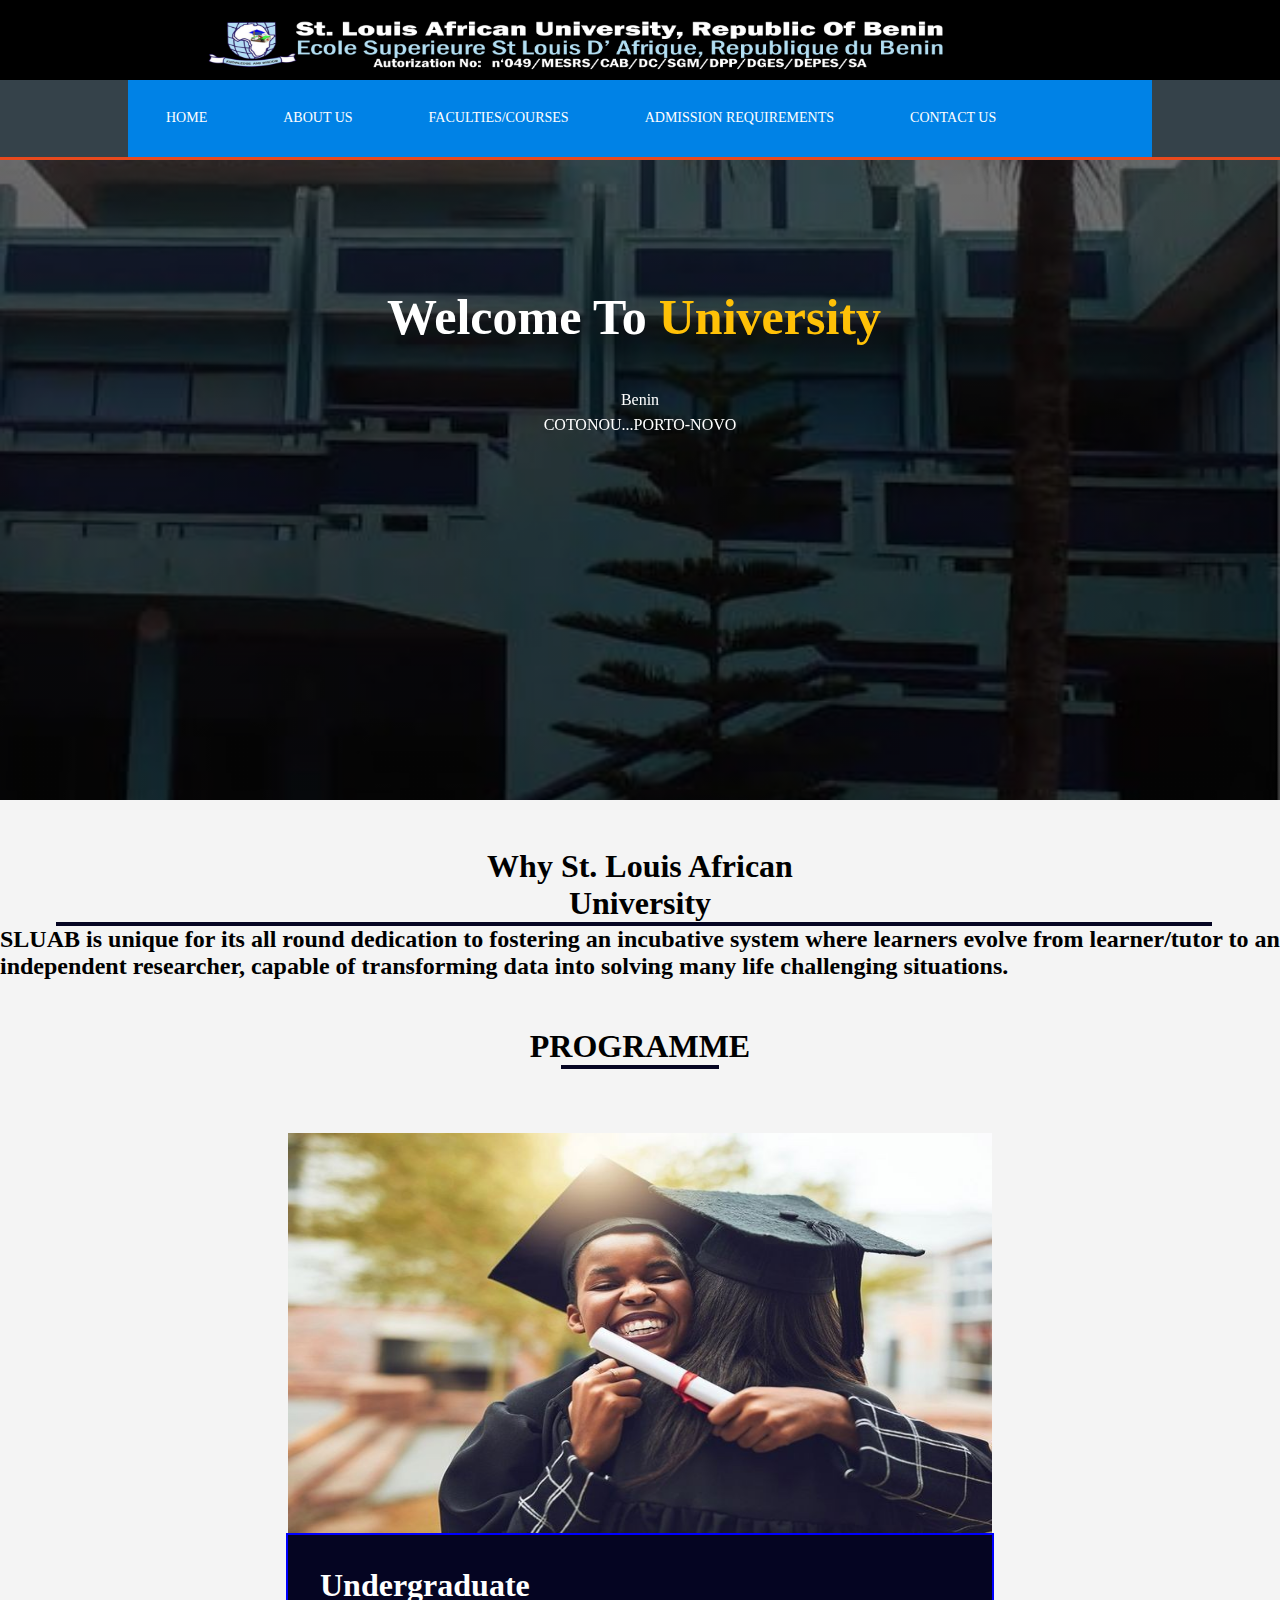
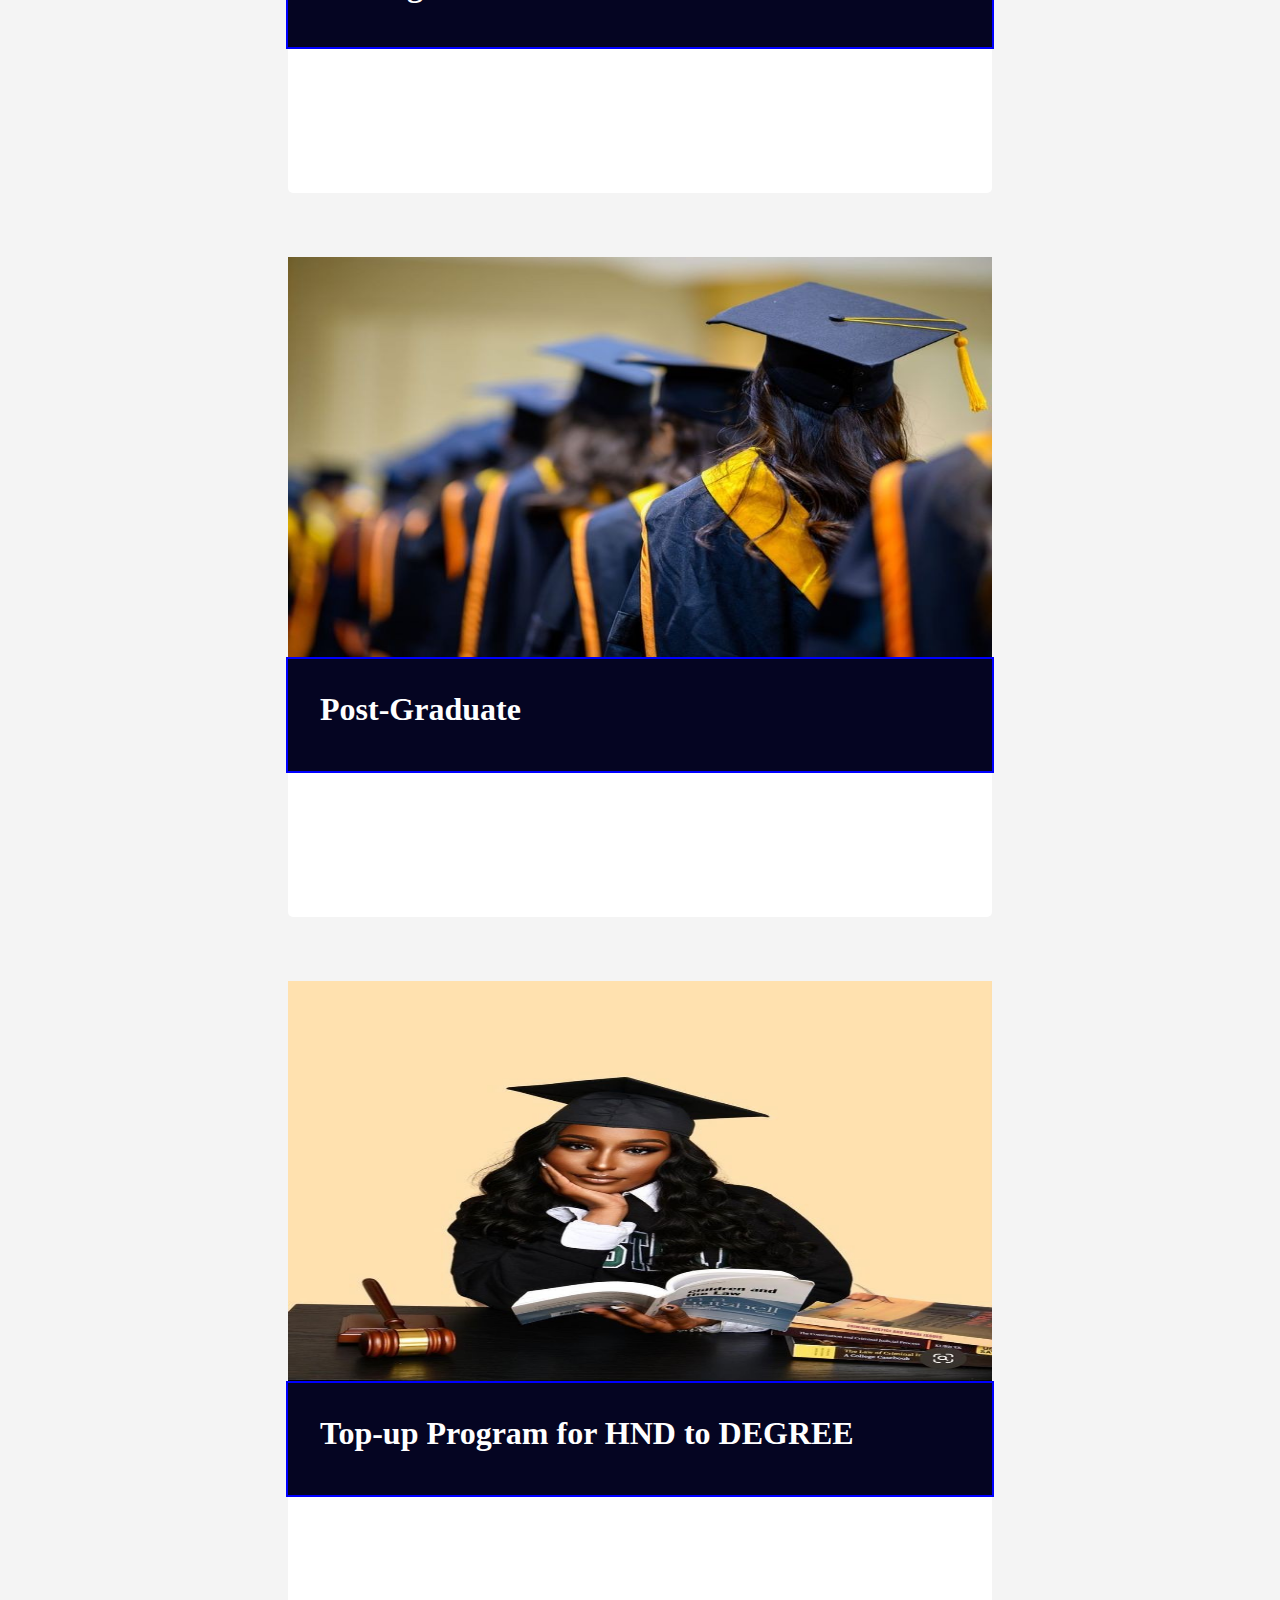
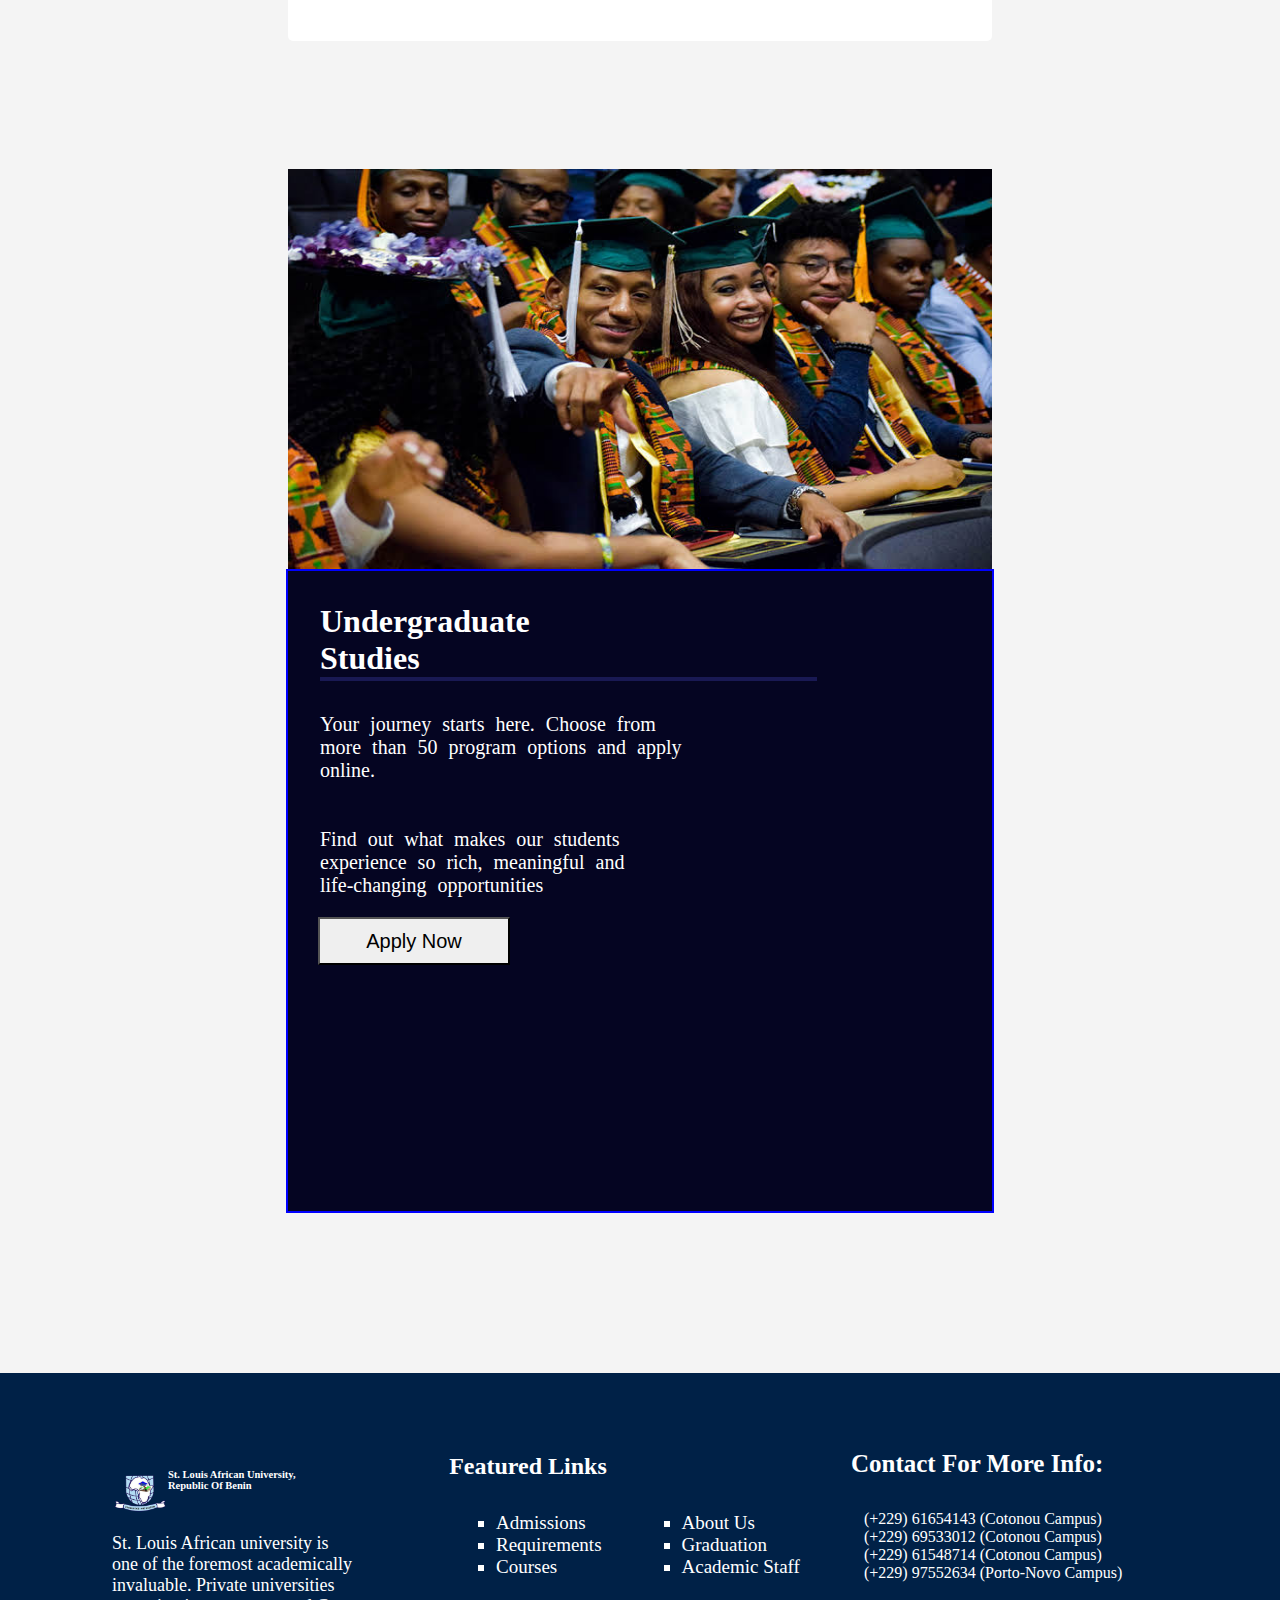
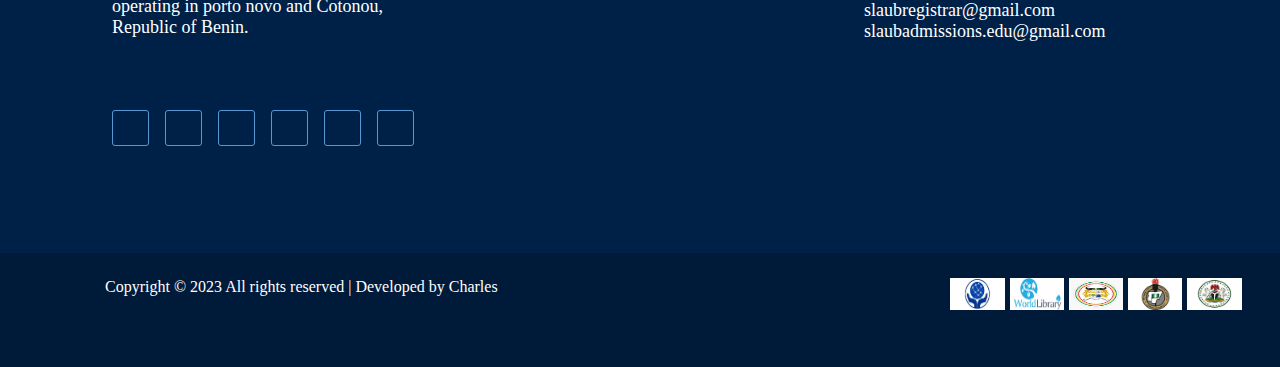
<file: index.html>
<!DOCTYPE html>
<html lang="en">
<head>
    <meta charset="UTF-8">
    <meta name="viewport" content="width=device-width, initial-scale=1.0">
    <meta name="author" content="Charles-div">
    <title>SLAUB Web | Welcome</title>
    <link rel="stylesheet" href="./style.css">
    <link rel="stylesheet" href="https://cdnjs.cloudflare.com/ajax/libs/font-awesome/6.4.0/css/all.min.css" integrity="sha512-iecdLmaskl7CVkqkXNQ/ZH/XLlvWZOJyj7Yy7tcenmpD1ypASozpmT/E0iPtmFIB46ZmdtAc9eNBvH0H/ZpiBw==" crossorigin="anonymous" referrerpolicy="no-referrer" />
</head>
<body>
<div class="top">
  <div id="imgcon">
    
    <!-- <img src="./img/logo.png.jpg alt=""> -->
    <img src="./img/logo.png" alt="">
  </div>
</div>







 <header>
    <div class="container">
      <div id="branding">
        <h1> <span class="highlight">Slaub</span> School</h1> 
      </div>
     
         
      
            <nav>
              <input type="checkbox" id="check">
              <label for="check" class="checkbtn">
                  <i class="fas fa-bars"></i>
              </label>
              <!-- <label class="logo">DesignX</label> -->
              <ul>
                  <li><a class="current" href="index.html">Home</a></li>
                  <li><a href="about.html">About Us</a></li>
                  <li><a href="faculties.html">Faculties/Courses</a></li>
                  <li><a href="admission Requirements.html">Admission Requirements</a></li>
                  <li><a href="contact Us.html">Contact Us</a></li>
                  <li><a href="events.html">Events</a></li>
              </ul>
          </nav>
      
    </div>
  </header> 

    <div class="banner">
    <div class="content">
        <div class="title">
            Welcome To  
            <div class="slider">
                <div>St. Louis</div>
                <div>University</div>
                <div>African</div>
            </div>
           
        </div>
        
        <P>  Benin <br>COTONOU...PORTO-NOVO</P>
    </div>

</div>


    <!-- <div class="image">
      <h1> Welcome To <br>St. Louis African <br>University <br> Benin.</h1> 
      <p >COTONOU...PORTO-NOVO</p>
    </div> -->

    <h1 class="hh">Why St. Louis African <br> University</h1>
    <div class="line"></div>

    <h2 class="hhh">SLUAB is unique for its all round dedication to fostering an incubative 
      system where learners evolve from learner/tutor to an independent researcher, capable of
       transforming data into solving many life challenging situations.</h2>

       <h1 class="text">PROGRAMME</h1>
       <div class="line2"></div>

       <div class="image-container">
  <img src="./img/undergraduate.jpg" alt="">
       </div>
    <div id="text">
      <h1>Undergraduate</h1>
    </div>
    <div class="box">
    <!--   <i class="fa-sharp fa-solid fa-star" style="color: orange; padding: 4rem 0 0 15rem; width: 0rem"></i>
      <i class="fa-sharp fa-solid fa-star" style="color: orange; padding: 2rem; width: 0rem"></i> 
      <i class="fa-sharp fa-solid fa-star" style="color: orange; padding: 4rem 0 0 0rem; width: 0rem"></i>
      <i class="fa-sharp fa-solid fa-star" style="color: orange; padding: 2rem; width: 0rem"></i>
      <i class="fa-sharp fa-solid fa-star" style="color: orange; padding: 2rem 0 0 0; width: 0rem"></i>
 -->
    </div>

    <div class="image-con">
      <img src="./img/post.jpg" alt="">
    </div>
    <div id="text">
      <h1>Post-Graduate</h1>
    </div>
    <div class="box">
      <!-- <i class="fa-sharp fa-solid fa-star" style="color: orange; padding: 4rem 0 0 15rem;"></i>
      <i class="fa-sharp fa-solid fa-star" style="color: orange; padding: 2rem;"></i> 
      <i class="fa-sharp fa-solid fa-star" style="color: orange; padding: 4rem 0 0 0rem;"></i>
      <i class="fa-sharp fa-solid fa-star" style="color: orange; padding: 2rem;"></i>
      <i class="fa-sharp fa-solid fa-star" style="color: orange; padding: 2rem 0 0 0;"></i> -->

    </div>

    <div class="image-con2">
      <img src="./img/top-up.jpg" alt="">
    </div>
    <div id="text">
      <h1>Top-up Program for HND to DEGREE</h1>
    </div>
    <div class="box">
     <!--  <i class="fa-sharp fa-solid fa-star" style="color: orange; padding: 4rem 0 0 15rem;"></i>
      <i class="fa-sharp fa-solid fa-star" style="color: orange; padding: 2rem;"></i> 
      <i class="fa-sharp fa-solid fa-star" style="color: orange; padding: 4rem 0 0 0rem;"></i>
      <i class="fa-sharp fa-solid fa-star" style="color: orange; padding: 2rem;"></i>
      <i class="fa-sharp fa-solid fa-star" style="color: orange; padding: 2rem 0 0 0;"></i> -->

    </div>

    <div class="image-con3">
      <img src="./img/under.png" alt="">
    </div>
    <div id="text3">
      <h1>Undergraduate <br> Studies</h1>
      <div id="line"></div>
      <p>Your  journey  starts  here.  Choose  from <br> more  than  50
         program options and 
        apply <br> online. <br><br><br> Find out what makes our students 
      <br>experience so rich, meaningful and <br>life-changing opportunities</p>
      
  <a href="form.html">
      <button>Apply Now</button>
    </a>
    </div>



  <footer>
    <div class="big">

      <div class="bbb">
      <div class="group">
      <div id="logocon">
  <img src="./img/school.logo.png" alt="">
</div>
<h3>St. Louis African University, <br>Republic Of Benin</h3>
    </div>
    <p class="p">St. Louis African university is<br> one of 
      the foremost academically <br> invaluable. Private
      universities  <br>operating in porto novo and Cotonou, <br> Republic of Benin.</p>

       <div class="social">

      <a href="#">
        <div class="a">
        <i class="fa-brands fa-facebook-f" style="color: white; padding: 10px; width: 5rem;"></i>
      </div>
    </a>

    <a href="#">
      <div class="b">
        <i class="fa-brands fa-twitter" style="color: white; padding: 10px;" ></i>
      </div>
    </a>

    <a href="#">
      <div class="b">
        <i class="fa-brands fa-linkedin-in" style="color: white; padding: 10px;" ></i>
      </div>
    </a>

    <a href="#">
      <div class="b">
        <i class="fa-brands fa-pinterest" style="color: white; padding: 10px;" ></i>
      </div>
    </a>

    <a href="#">
      <div class="b">
        <i class="fa-sharp fa-solid fa-wifi" style="color: white; padding: 10px;" ></i>
      </div>
    </a>

  <a href="#">
    <div class="b">
        <i class="fa-brands fa-google-plus-g" style="color: white; padding: 10px;" ></i>
      </div>
    </a>  
      </div>

    </div>

    <div class="ccc">
      <h1>Featured Links</h1>
      <div class="p">
      <div class="o">
        <ul>
          
        <a href="#"><li>Admissions</li></a>  
       <a href="#"> <li>Requirements</li></a> 
        <a href="#"><li>Courses</li></a>
        </ul>
      </div>
      
       <div class="t">
        <ul>
          <a href="#"><li>About Us</li></a>
        <a href="#"><li>Graduation</li></a>
       <a href="#"> <li>Academic Staff</li></a>
        </ul>
       </div>
        
      </div>
      
    </div>

    <div class="info">
      <h1>Contact For More Info:</h1>
      <div class="icon">
        <i class="fa-solid fa-phone" style="color: yellow; padding-top: 5px;"></i>
       <p class="no">(+229) 61654143 (Cotonou Campus) <br>
        (+229) 69533012 (Cotonou Campus)  <br>
        (+229) 61548714 (Cotonou Campus) <br>
        (+229) 97552634 (Porto-Novo Campus) </p> 
      </div> <br>
      <div class="icont">
<i class="fa-sharp fa-regular fa-envelope" style="color: yellow; padding-top: 7px;"></i>
<p class="in">slaubregistrar@gmail.com <br>
  slaubadmissions.edu@gmail.com
</p>
      </div>

      <!-- <h1>Newsletter</h1>
      <input type="email" id="email" class="email" placeholder="enter Your e-mail here"> -->
    </div>
  </div>
  
  


    <div class="small">
    <p>Copyright &copy; 2023 All rights reserved | Developed by Charles</p>
    <div class="imgcc">

      
      <div id="imgc">
        <a href="#"><img src="./img/downpage1.jpg" alt=""></a>
      </div>

      <div id="imgc">
        <a href="#"><img src="./img/downpage2.jpg" alt=""></a>
        </div>

        <div id="imgc">
         <a href="#"><img src="./img/downpage3.jpg" alt=""></a> 
          </div>

          <div id="imgc">
           <a href="#"><img src="./img/downpage4.jpeg" alt=""></a> 
            </div>

            <div id="imgc">
            <a href="#"><img src="./img/downpage5.jpeg" alt=""></a>  
              </div>

    </div>
  </div>
  </footer>

</body>
</html>
</file>
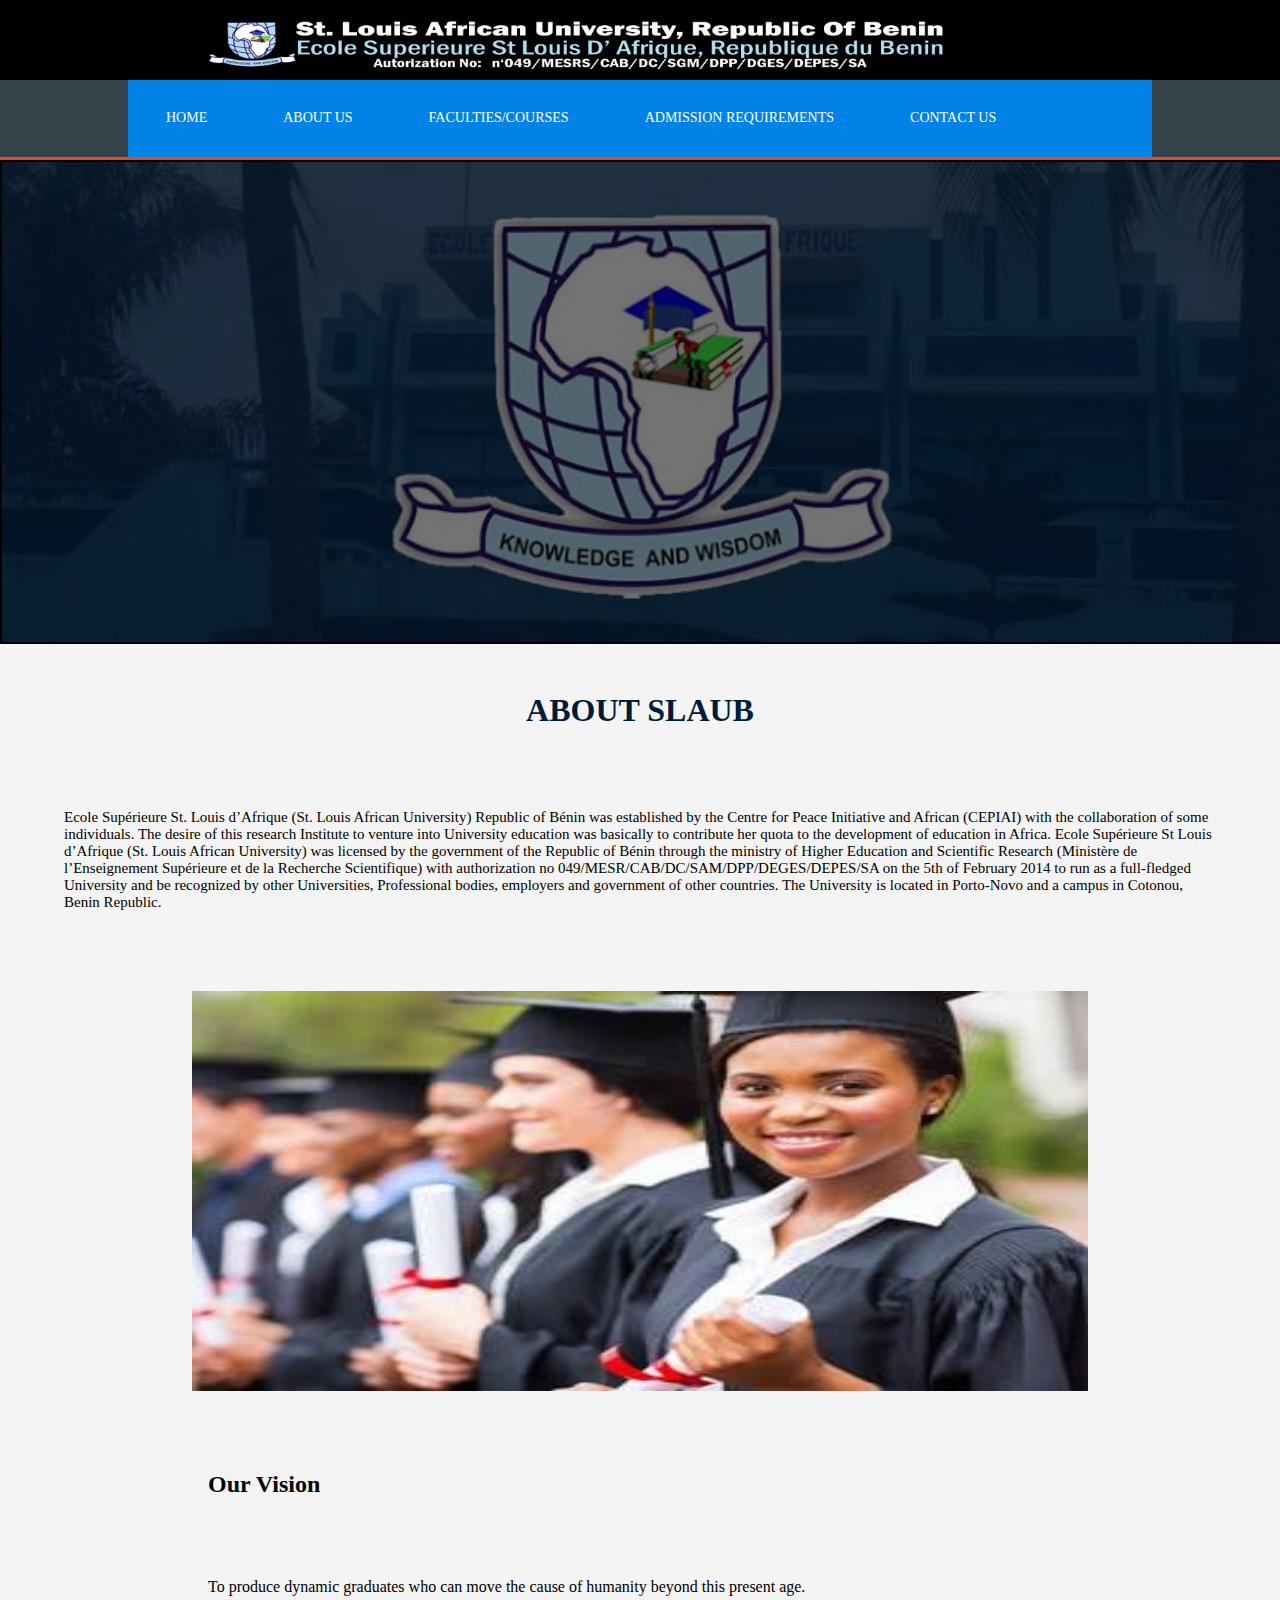
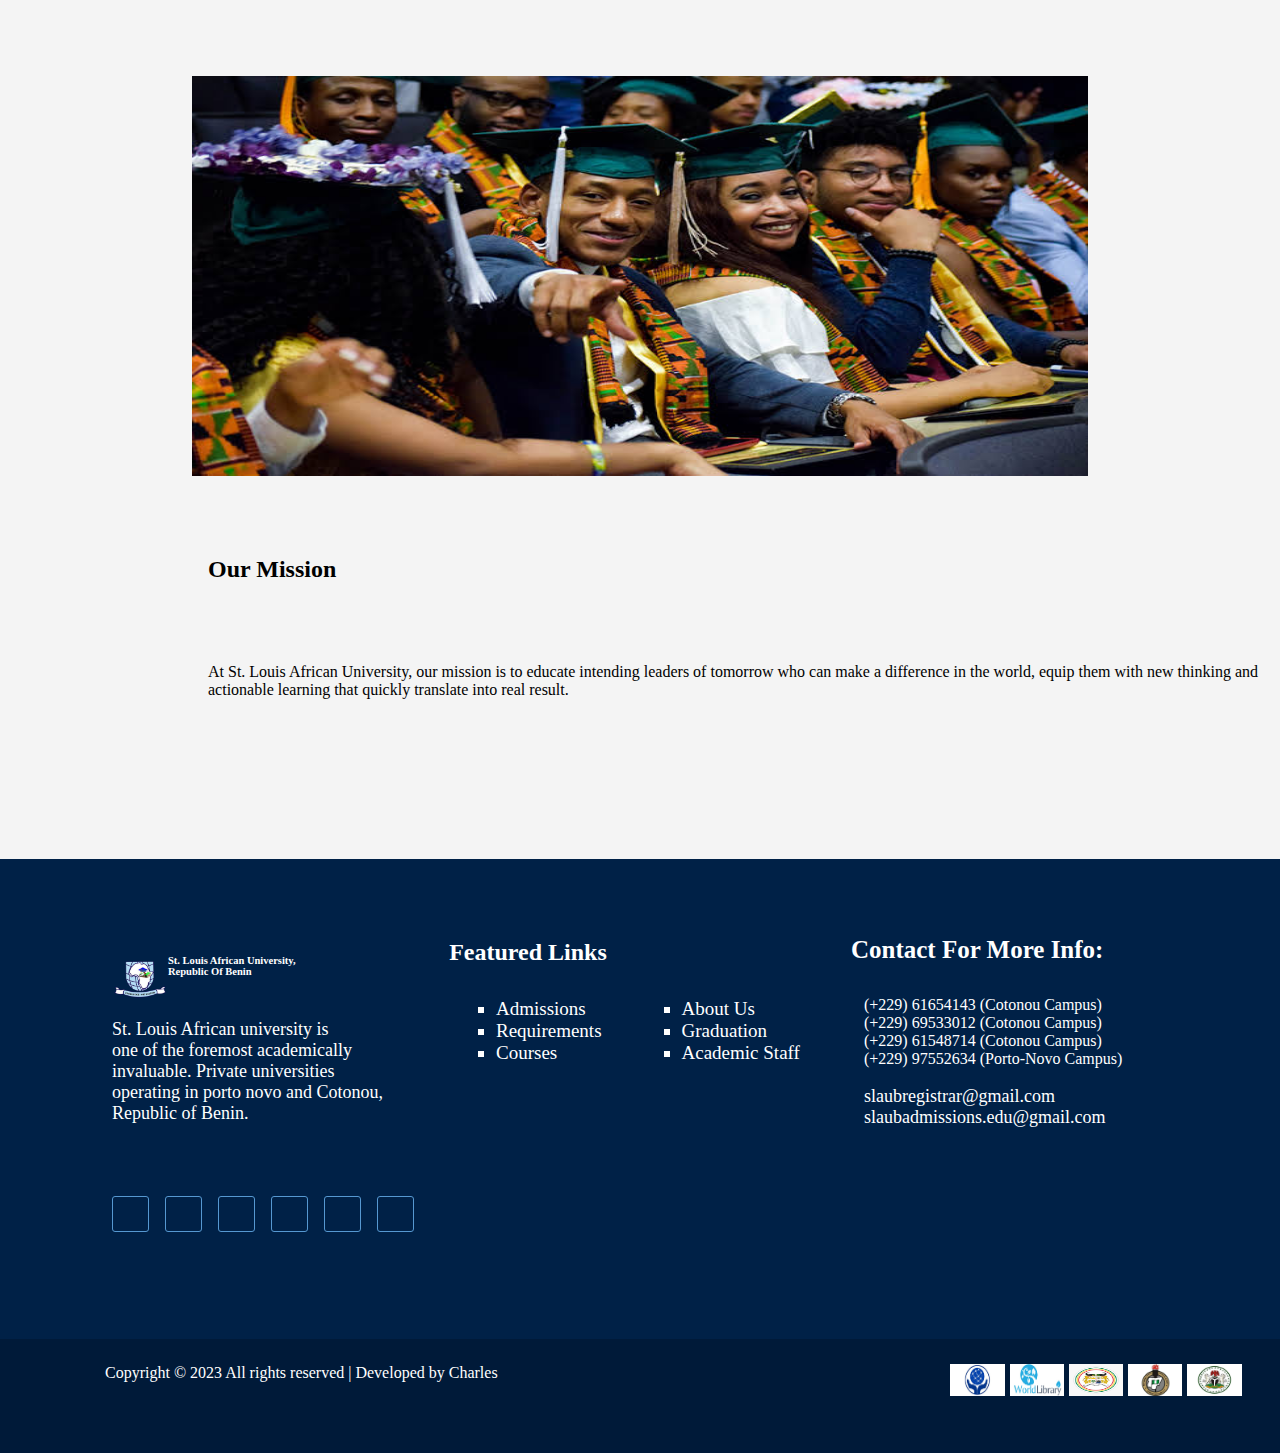
<file: about.html>
<!DOCTYPE html>
<html lang="en">
<head>
    <meta charset="UTF-8">
    <meta name="viewport" content="width=device-width, initial-scale=1.0">
    <meta name="author" content="Charles-div">
    <title>SLAUB Web | About</title>
    <link rel="stylesheet" href="./style.css">
    <link rel="stylesheet" href="https://cdnjs.cloudflare.com/ajax/libs/font-awesome/6.4.0/css/all.min.css" integrity="sha512-iecdLmaskl7CVkqkXNQ/ZH/XLlvWZOJyj7Yy7tcenmpD1ypASozpmT/E0iPtmFIB46ZmdtAc9eNBvH0H/ZpiBw==" crossorigin="anonymous" referrerpolicy="no-referrer" />
</head>
<body>

  <div class="top">
    <div id="imgcon">
      
      <img src="./img/logo.png" alt="">
    </div>
  </div>

  <header>
    <div class="container">
      <div id="branding">
        <h1> <span class="highlight">Slaub</span> School</h1> 
      </div>
      <nav>
        <input type="checkbox" id="check">
        <label for="check" class="checkbtn">
            <i class="fas fa-bars"></i>
        </label>
        <!-- <label class="logo">DesignX</label> -->
        <ul>
            <li><a href="index.html">Home</a></li>
            <li><a class="current" href="about.html">About Us</a></li>
            <li><a href="faculties.html">Faculties/Courses</a></li>
            <li><a href="admission Requirements.html">Admission Requirements</a></li>
            <li><a href="contact Us.html">Contact Us</a></li>
            <li><a href="events.html">Events</a></li>
        </ul>
    </nav>
    </div>
  </header>



    <div class="imagea">
      <!-- <h1> About us</h1>  -->
    </div>


    
      <div class="containera">
        <h1>ABOUT SLAUB</h1>
        
        <p class="pp">Ecole Supérieure St. Louis d’Afrique (St. Louis African University) Republic of Bénin was established by the Centre for Peace Initiative and African (CEPIAI) with the collaboration of some individuals. The desire of this research Institute to venture into University education was basically to contribute her quota to the development of education in Africa.
          Ecole Supérieure St Louis d’Afrique (St. Louis African University) was licensed by the government of the Republic of Bénin through the ministry of Higher Education and Scientific Research (Ministère de l’Enseignement Supérieure et de la Recherche Scientifique) with authorization no 049/MESR/CAB/DC/SAM/DPP/DEGES/DEPES/SA on the 5th of February 2014 to run as a full-fledged University and be recognized by other Universities, Professional bodies, employers and government of other countries.
          The University is located in Porto-Novo and a campus in Cotonou, Benin Republic.<p>
      </div>
    

    <div class="imgcona">
      <img src="./img/vision.jpeg" alt="">
    </div>
<h2 class="vv">Our Vision</h2>
<p class="vv">To produce dynamic graduates who can move the cause of humanity beyond this present age.
</p>

<div class="imgcona">
  <img src="./img/mission.png" alt="">
</div>
  
<h2 class="vv">Our Mission</h2>
<p class="vv">At St. Louis African University, our mission is to educate intending leaders of tomorrow who can make a difference in the world, equip them with new thinking and <br>
   actionable learning that quickly translate into real result.</p>
    <footer>
      <div class="big">
  
        <div class="bbb">
        <div class="group">
        <div id="logocon">
    <img src="./img/school.logo.png" alt="">
  </div>
  <h3>St. Louis African University, <br>Republic Of Benin</h3>
      </div>
      <p class="p">St. Louis African university is<br> one of 
        the foremost academically <br> invaluable. Private
        universities  <br>operating in porto novo and Cotonou, <br> Republic of Benin.</p>  
         <div class="social">
  
        <a href="#">
          <div class="a">
          <i class="fa-brands fa-facebook-f" style="color: white; padding: 10px; width: 5rem;"></i>
        </div>
      </a>
  
      <a href="#">
        <div class="b">
          <i class="fa-brands fa-twitter" style="color: white; padding: 10px;" ></i>
        </div>
      </a>
  
      <a href="#">
        <div class="b">
          <i class="fa-brands fa-linkedin-in" style="color: white; padding: 10px;" ></i>
        </div>
      </a>
  
      <a href="#">
        <div class="b">
          <i class="fa-brands fa-pinterest" style="color: white; padding: 10px;" ></i>
        </div>
      </a>
  
      <a href="#">
        <div class="b">
          <i class="fa-sharp fa-solid fa-wifi" style="color: white; padding: 10px;" ></i>
        </div>
      </a>
  
    <a href="#">
      <div class="b">
          <i class="fa-brands fa-google-plus-g" style="color: white; padding: 10px;" ></i>
        </div>
      </a>  
        </div>
  
      </div>
  
      <div class="ccc">
        <h1>Featured Links</h1>
        <div class="p">
        <div class="o">
          <ul>
            
          <a href="#"><li>Admissions</li></a>  
         <a href="#"> <li>Requirements</li></a> 
          <a href="#"><li>Courses</li></a>
          </ul>
        </div>
        
         <div class="t">
          <ul>
            <a href="#"><li>About Us</li></a>
          <a href="#"><li>Graduation</li></a>
         <a href="#"> <li>Academic Staff</li></a>
          </ul>
         </div>
          
        </div>
          
        
      </div>
  
     
    <div class="info">
      <h1>Contact For More Info:</h1>
      <div class="icon">
        <i class="fa-solid fa-phone" style="color: yellow; padding-top: 5px;"></i>
       <p class="no">(+229) 61654143 (Cotonou Campus) <br>
        (+229) 69533012 (Cotonou Campus)  <br>
        (+229) 61548714 (Cotonou Campus) <br>
        (+229) 97552634 (Porto-Novo Campus) </p> 
      </div> <br>
      <div class="icont">
<i class="fa-sharp fa-regular fa-envelope" style="color: yellow; padding-top: 7px;"></i>
<p class="in">slaubregistrar@gmail.com <br>
  slaubadmissions.edu@gmail.com
</p>
      </div>
  
        <!-- <h1>Newsletter</h1>
        <input type="email" id="email" class="email" placeholder="enter Your e-mail here"> -->
      </div>
    </div>
    
    
  
  
      <div class="small">
      <p>Copyright &copy; 2023 All rights reserved | Developed by Charles</p>
      <div class="imgcc">
  
        
        <div id="imgc">
          <a href="#"><img src="./img/downpage1.jpg" alt=""></a>
        </div>
  
        <div id="imgc">
          <a href="#"><img src="./img/downpage2.jpg" alt=""></a>
          </div>
  
          <div id="imgc">
           <a href="#"><img src="./img/downpage3.jpg" alt=""></a> 
            </div>
  
            <div id="imgc">
             <a href="#"><img src="./img/downpage4.jpeg" alt=""></a> 
              </div>
  
              <div id="imgc">
              <a href="#"><img src="./img/downpage5.jpeg" alt=""></a>  
                </div>
  
      </div>
    </div>
    </footer>

</body>
</html>
</file>
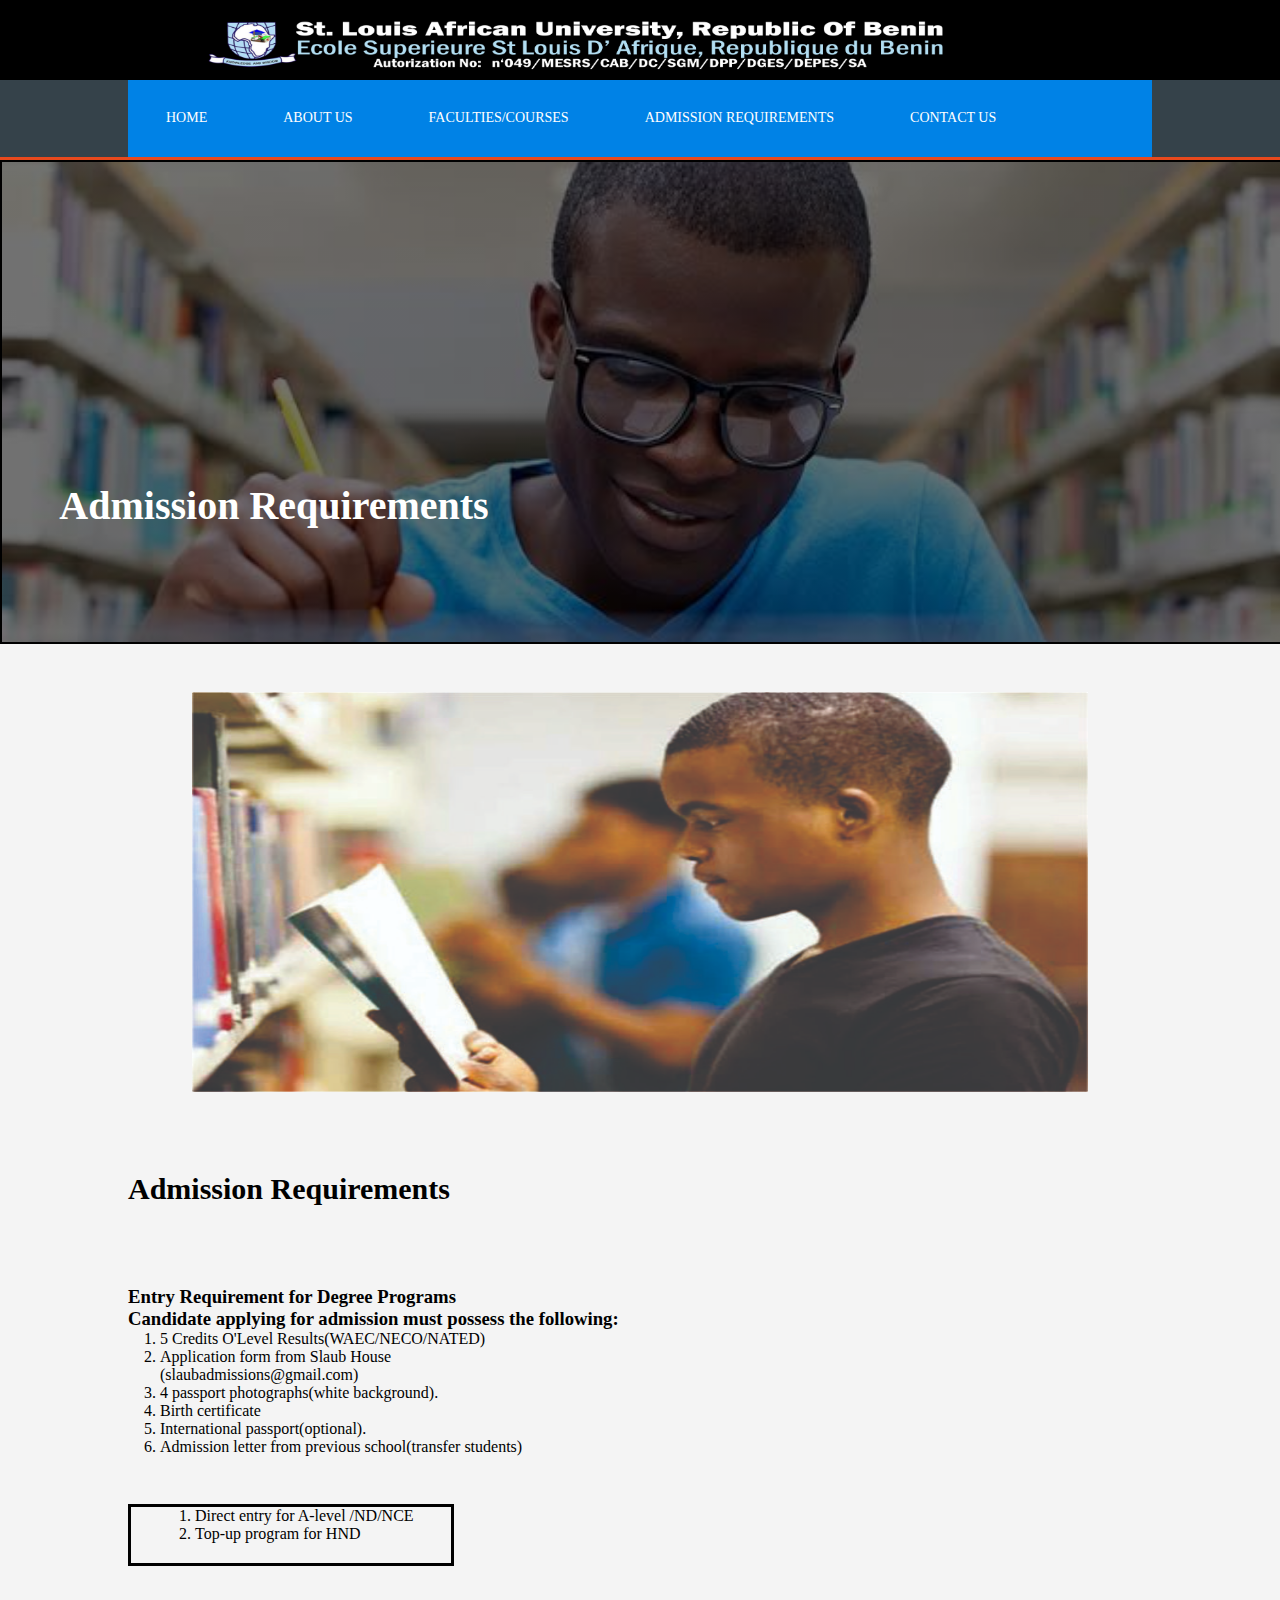
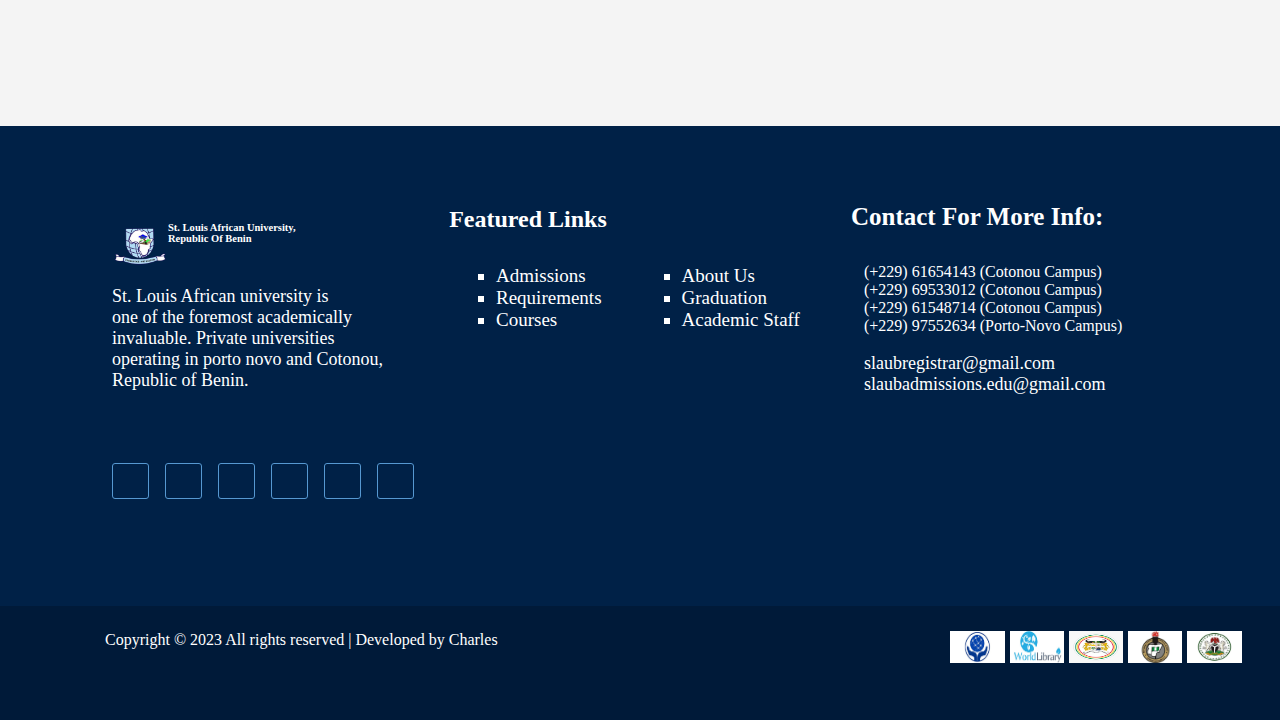
<file: admission Requirements.html>
<!DOCTYPE html>
<html lang="en">
<head>
    <meta charset="UTF-8">
    <meta name="viewport" content="width=device-width, initial-scale=1.0">
    <meta name="author" content="Charles-div">
    <title>SLAUB Web | About</title>
    <link rel="stylesheet" href="./style.css">
    <link rel="stylesheet" href="https://cdnjs.cloudflare.com/ajax/libs/font-awesome/6.4.0/css/all.min.css" integrity="sha512-iecdLmaskl7CVkqkXNQ/ZH/XLlvWZOJyj7Yy7tcenmpD1ypASozpmT/E0iPtmFIB46ZmdtAc9eNBvH0H/ZpiBw==" crossorigin="anonymous" referrerpolicy="no-referrer" />
</head>
<body>

  <div class="top">
    <div id="imgcon">
      
      <img src="./img/logo.png" alt="">
    </div>
  </div>
<!-- 
  <header>
    <div class="container">
      <div id="branding">
        <h1> <span class="highlight">Slaub</span> School Portal</h1> 
      </div>
      <nav>
        <ul>
          <li><a href="index.html">Home</a></li>
          <li><a href="about.html">About</a></li>
          <li><a href="services.html">Services</a></li>
          <li class="current"><a href="contact.html">Contact</a></li>
          <li><a href="admissionrequirement.html">Admission Requirement</a></li>
        </ul>
      </nav>
    </div>
  </header> -->


<header>
    <div class="container">
      <div id="branding">
        <h1> <span class="highlight">Slaub</span> School</h1> 
      </div>
      <nav>
        <input type="checkbox" id="check">
        <label for="check" class="checkbtn">
            <i class="fas fa-bars"></i>
        </label>
        <!-- <label class="logo">DesignX</label> -->
        <ul>
            <li><a href="index.html">Home</a></li>
            <li><a href="about.html">About Us</a></li>
            <li><a href="faculties.html">Faculties/Courses</a></li>
            <li><a class="current" href="admission Requirements.html">Admission Requirements</a></li>
            <li><a href="contact Us.html">Contact Us</a></li>
            <li><a href="events.html">Events</a></li>
        </ul>
    </nav>
    </div>
  </header>
  
    <div class="imagead">
      <h1> Admission Requirements</h1> 
    </div>

    <div class="imgconf">
      <img src="./requirement1.jpg" alt="">
    </div>

    <div class="aq">
    <h2>Admission Requirements</h2>


      

         <h3>
          Entry Requirement for Degree Programs <br>
          Candidate applying for admission must possess the following:</h3>

          <ol>
            
               <li>5 Credits O'Level Results(WAEC/NECO/NATED)</li>
               <li>Application form from Slaub House <br> (slaubadmissions@gmail.com)</li>
               <li>4 passport photographs(white background).</li>
               <li>Birth certificate</li>
               <li>International passport(optional).</li>
               <li>Admission letter from previous school(transfer students)</li>
               
          </ol>

          <div class="ul">
            <ol>
              <li>Direct entry for A-level /ND/NCE</li>
              <li>Top-up program for HND</li>
            </ol>
          </div>
  </div>

    <footer>
      <div class="big">
  
        <div class="bbb">
        <div class="group">
        <div id="logocon">
    <img src="./img/school.logo.png" alt="">
  </div>
  <h3>St. Louis African University, <br>Republic Of Benin</h3>
      </div>
      <p class="p">St. Louis African university is<br> one of 
        the foremost academically <br> invaluable. Private
        universities  <br>operating in porto novo and Cotonou, <br> Republic of Benin.</p>  
         <div class="social">
  
        <a href="#">
          <div class="a">
          <i class="fa-brands fa-facebook-f" style="color: white; padding: 10px; width: 5rem;"></i>
        </div>
      </a>
  
      <a href="#">
        <div class="b">
          <i class="fa-brands fa-twitter" style="color: white; padding: 10px;" ></i>
        </div>
      </a>
  
      <a href="#">
        <div class="b">
          <i class="fa-brands fa-linkedin-in" style="color: white; padding: 10px;" ></i>
        </div>
      </a>
  
      <a href="#">
        <div class="b">
          <i class="fa-brands fa-pinterest" style="color: white; padding: 10px;" ></i>
        </div>
      </a>
  
      <a href="#">
        <div class="b">
          <i class="fa-sharp fa-solid fa-wifi" style="color: white; padding: 10px;" ></i>
        </div>
      </a>
  
    <a href="#">
      <div class="b">
          <i class="fa-brands fa-google-plus-g" style="color: white; padding: 10px;" ></i>
        </div>
      </a>  
        </div>
  
      </div>
  
      <div class="ccc">
        <h1>Featured Links</h1>
        <div class="p">
        <div class="o">
          <ul>
            
          <a href="#"><li>Admissions</li></a>  
         <a href="#"> <li>Requirements</li></a> 
          <a href="#"><li>Courses</li></a>
          </ul>
        </div>
        
         <div class="t">
          <ul>
            <a href="#"><li>About Us</li></a>
          <a href="#"><li>Graduation</li></a>
         <a href="#"> <li>Academic Staff</li></a>
          </ul>
         </div>
          
        </div>
          
        
      </div>
  
      <div class="info">
        <h1>Contact For More Info:</h1>
        <div class="icon">
          <i class="fa-solid fa-phone" style="color: yellow; padding-top: 5px;"></i>
         <p class="no">(+229) 61654143 (Cotonou Campus) <br>
          (+229) 69533012 (Cotonou Campus)  <br>
          (+229) 61548714 (Cotonou Campus) <br>
          (+229) 97552634 (Porto-Novo Campus) </p> 
        </div> <br>
        <div class="icont">
  <i class="fa-sharp fa-regular fa-envelope" style="color: yellow; padding-top: 7px;"></i>
  <p class="in">slaubregistrar@gmail.com <br>
    slaubadmissions.edu@gmail.com
  </p>
        </div>
  
        <!-- <h1>Newsletter</h1>
        <input type="email" id="email" class="email" placeholder="enter Your e-mail here"> -->
      </div>
    </div>
    
    
  
  
      <div class="small">
      <p>Copyright &copy; 2023 All rights reserved | Developed by Charles</p>
      <div class="imgcc">
  
        
        <div id="imgc">
          <a href="#"><img src="./img/downpage1.jpg" alt=""></a>
        </div>
  
        <div id="imgc">
          <a href="#"><img src="./img/downpage2.jpg" alt=""></a>
          </div>
  
          <div id="imgc">
           <a href="#"><img src="./img/downpage3.jpg" alt=""></a> 
            </div>
  
            <div id="imgc">
             <a href="#"><img src="./img/downpage4.jpeg" alt=""></a> 
              </div>
  
              <div id="imgc">
              <a href="#"><img src="./img/downpage5.jpeg" alt=""></a>  
                </div>
  
      </div>
    </div>
    </footer>

</body>
</html>
</file>
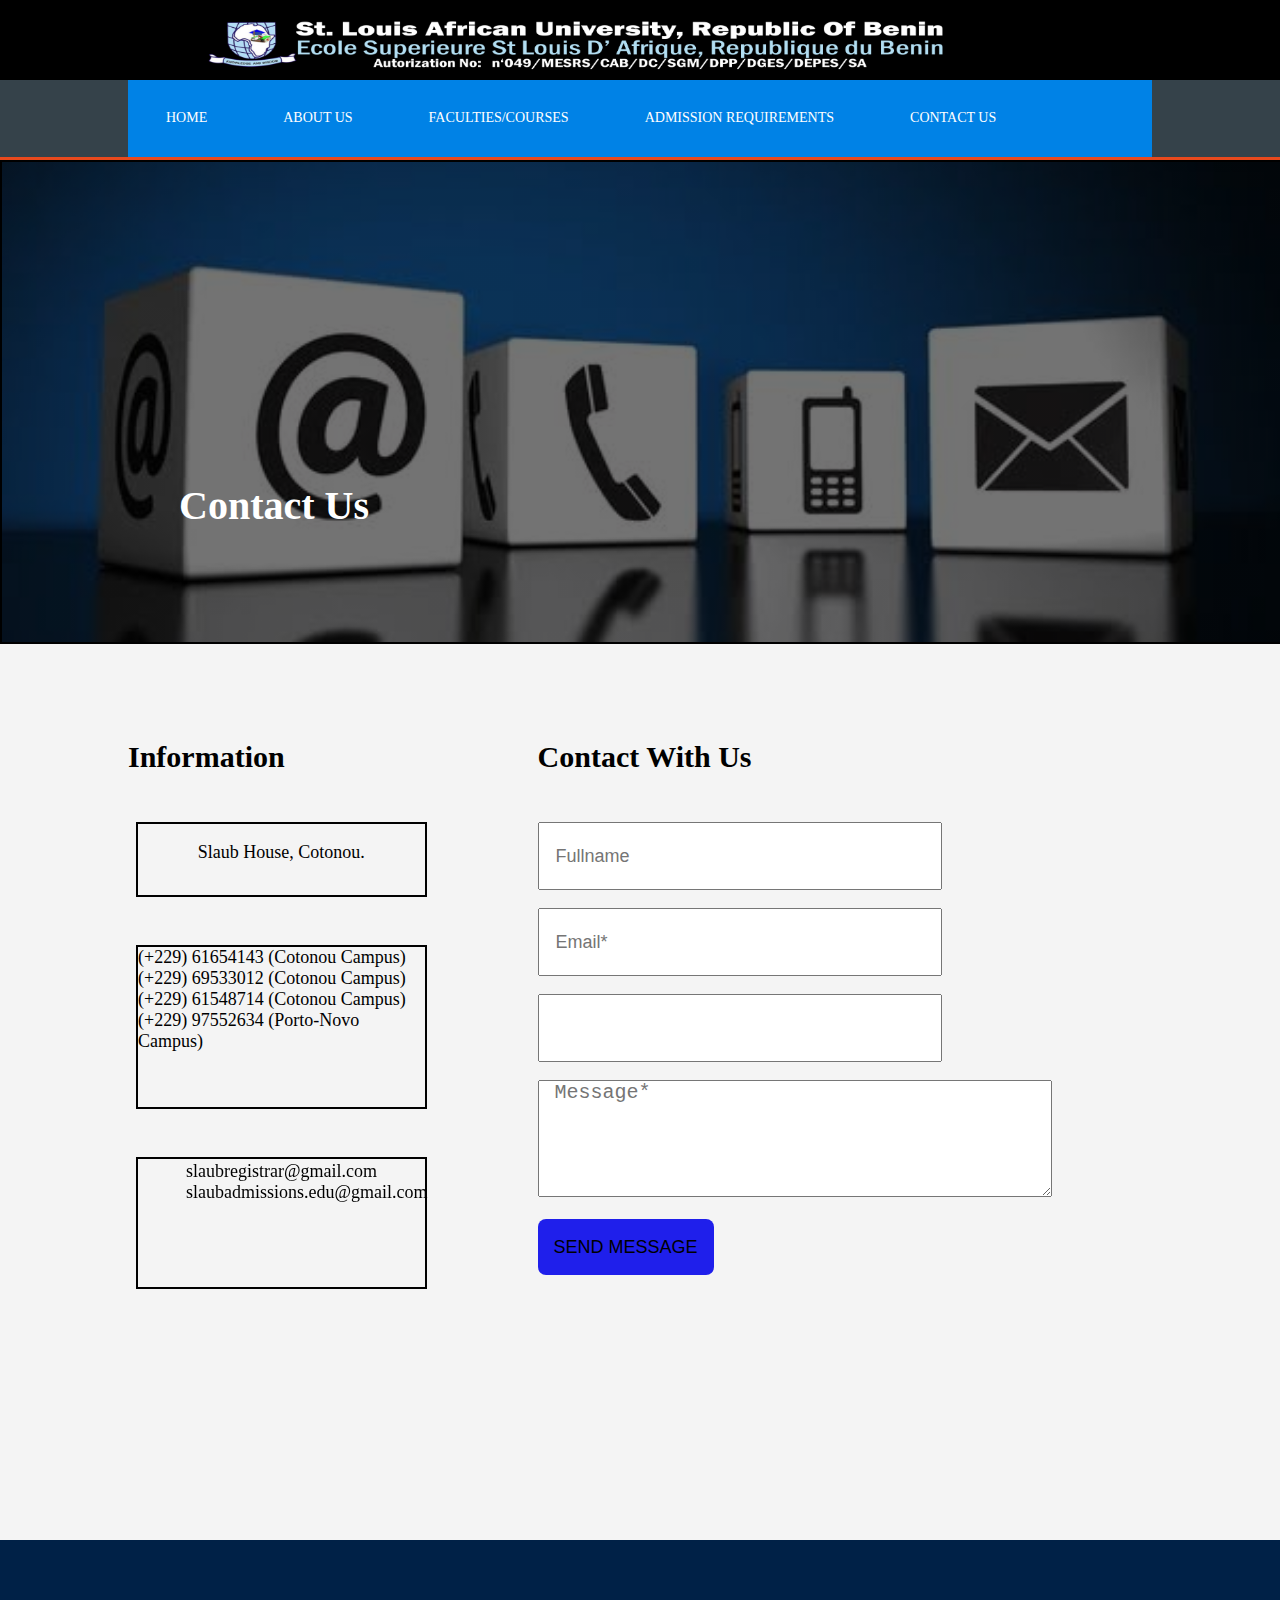
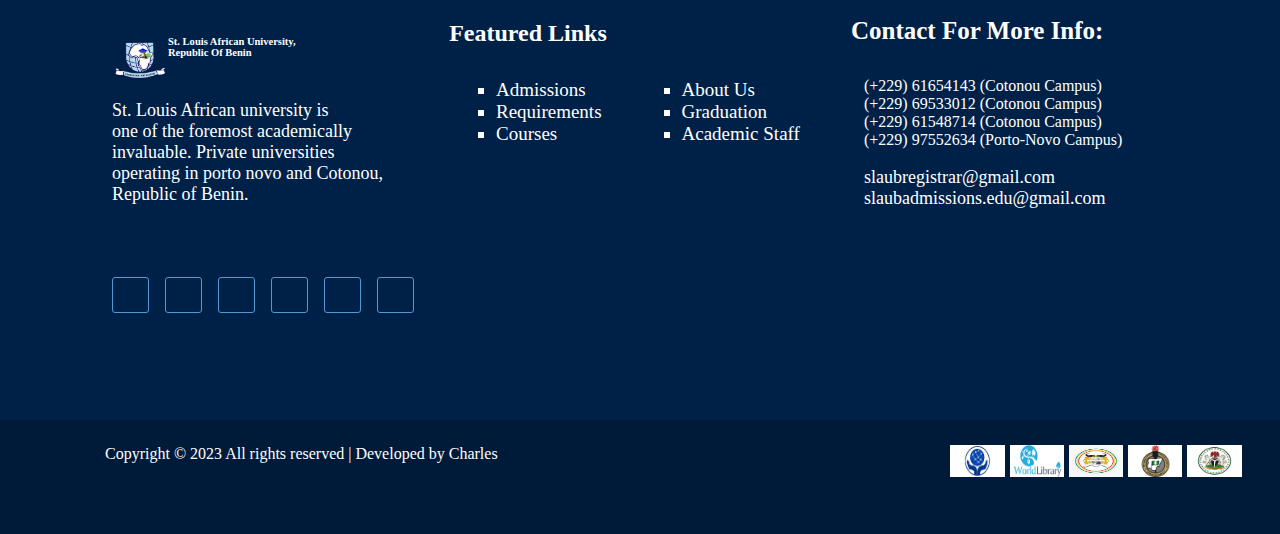
<file: contact Us.html>
<!DOCTYPE html>
<html lang="en">
<head>
    <meta charset="UTF-8">
    <meta name="viewport" content="width=device-width, initial-scale=1.0">
    <meta name="author" content="Charles-div">
    <title>SLAUB Web | Welcome</title>
    <link rel="stylesheet" href="./style.css">
    <link rel="stylesheet" href="https://cdnjs.cloudflare.com/ajax/libs/font-awesome/6.4.0/css/all.min.css" integrity="sha512-iecdLmaskl7CVkqkXNQ/ZH/XLlvWZOJyj7Yy7tcenmpD1ypASozpmT/E0iPtmFIB46ZmdtAc9eNBvH0H/ZpiBw==" crossorigin="anonymous" referrerpolicy="no-referrer" />
</head>
<body>

  <div class="top">
    <div id="imgcon">
      
      <img src="./img/logo.png" alt="">
    </div>
  </div>

  <!--
  <header>
    <div class="container">
      <div id="branding">
        <h1> <span class="highlight">Slaub</span> School Portal</h1> 
      </div>
      <nav>
        <ul>
          <li><a href="index.html">Home</a></li>
          <li><a href="about.html">About</a></li>
          <li><a href="services.html">Services</a></li>
          <li><a href="contact.html">Contact</a></li>
          <li class="current"><a href="admissionrequirement.html">Admission Requirement</a></li>

          
        </ul>
      </nav>
    </div>
  </header>
-->

<header>
    <div class="container">
      <div id="branding">
        <h1> <span class="highlight">Slaub</span> School</h1> 
      </div>
      <nav>
        <input type="checkbox" id="check">
        <label for="check" class="checkbtn">
            <i class="fas fa-bars"></i>
        </label>
        <!-- <label class="logo">DesignX</label> -->
        <ul>
            <li><a href="index.html">Home</a></li>
            <li><a href="about.html">About Us</a></li>
            <li><a href="faculties.html">Faculties/Courses</a></li>
            <li><a href="admission Requirements.html">Admission Requirements</a></li>
            <li><a class="current" href="contact Us.html">Contact Us</a></li>
            <li><a href="events.html">Events</a></li>
        </ul>
    </nav>
    </div>
  </header>

    <div class="imagec">
      <h1> Contact Us</h1> 
    </div>

    <div class="pc">
      <div class="divv">
<h2>Information</h2>
<div class="pcccc">
 <i class="fa-solid fa-location-dot" style="padding: 2rem 0 0 1rem; color: orange;"></i>
 <p> Slaub House, Cotonou.</p>
</div>

<div class="pccc">
  <i class="fa-solid fa-phone" style="padding: 2rem 0 0 0; color: orange;"></i>
  <p>(+229) 61654143 (Cotonou Campus) <br>
    (+229) 69533012 (Cotonou Campus)  <br>
    (+229) 61548714 (Cotonou Campus) <br>
    (+229) 97552634 (Porto-Novo Campus)
  </p>
 </div>

 <div class="pcc">
  <i class="fa-sharp fa-regular fa-envelope" style="padding: 2rem 0 0 1rem; color: orange;"></i>
  <p>slaubregistrar@gmail.com <br>
    slaubadmissions.edu@gmail.com</p>
 
 </div>
 
      </div>
      <div class="formm">
        <h2>Contact With Us</h2>
        <form action="">
        <input type="text" placeholder="Fullname" id="name"> <br><br>
        <input type="email" placeholder="Email*" id="email"> <br><br>
        <input type="number" id="number" > <br><br>
        <textarea name="" id="" cols="40" rows="5" placeholder="Message*"></textarea> <br><br>
        <button>SEND MESSAGE</button>
      </form>
      </div>
    </div>



    <footer>
       <div class="big">
  
        <div class="bbb">
        <div class="group">
        <div id="logocon">
    <img src="./img/school.logo.png" alt="">
  </div>
  <h3>St. Louis African University, <br>Republic Of Benin</h3>
      </div>
      <div id="pm">
        <p class="p">St. Louis African university is<br> one of 
          the foremost academically <br> invaluable. Private
          universities  <br>operating in porto novo and Cotonou, <br> Republic of Benin.</p>     
      </div>
  
         <div class="social">
  
        <a href="#">
          <div class="a">
          <i class="fa-brands fa-facebook-f" style="color: white; padding: 10px; width: 5rem;"></i>
        </div>
      </a>
  
      <a href="#">
        <div class="b">
          <i class="fa-brands fa-twitter" style="color: white; padding: 10px;" ></i>
        </div>
      </a>
  
      <a href="#">
        <div class="b">
          <i class="fa-brands fa-linkedin-in" style="color: white; padding: 10px;" ></i>
        </div>
      </a>
  
      <a href="#">
        <div class="b">
          <i class="fa-brands fa-pinterest" style="color: white; padding: 10px;" ></i>
        </div>
      </a>
  
      <a href="#">
        <div class="b">
          <i class="fa-sharp fa-solid fa-wifi" style="color: white; padding: 10px;" ></i>
        </div>
      </a>
  
    <a href="#">
      <div class="b">
          <i class="fa-brands fa-google-plus-g" style="color: white; padding: 10px;" ></i>
        </div>
      </a>  
        </div>
  
      </div>
  
      <div class="ccc">
        <h1>Featured Links</h1>
        <div class="p">
        <div class="o">
          <ul>
            
          <a href="#"><li>Admissions</li></a>  
         <a href="#"> <li>Requirements</li></a> 
          <a href="#"><li>Courses</li></a>
          </ul>
        </div>
        
         <div class="t">
          <ul>
            <a href="#"><li>About Us</li></a>
          <a href="#"><li>Graduation</li></a>
         <a href="#"> <li>Academic Staff</li></a>
          </ul>
         </div>
          
        </div>
          
        
      </div>
  
      
    <div class="info">
      <h1>Contact For More Info:</h1>
      <div class="icon">
        <i class="fa-solid fa-phone" style="color: yellow; padding-top: 5px;"></i>
       <p class="no">(+229) 61654143 (Cotonou Campus) <br>
        (+229) 69533012 (Cotonou Campus)  <br>
        (+229) 61548714 (Cotonou Campus) <br>
        (+229) 97552634 (Porto-Novo Campus) </p> 
      </div> <br>
      <div class="icont">
<i class="fa-sharp fa-regular fa-envelope" style="color: yellow; padding-top: 7px;"></i>
<p class="in">slaubregistrar@gmail.com <br>
  slaubadmissions.edu@gmail.com
</p>
      </div>
  
        <!-- <h1>Newsletter</h1>
        <input type="email" id="email" class="email" placeholder="enter Your e-mail here"> -->
      </div>
    </div>
     
    
  
  
      <div class="small">
      <p>Copyright &copy; 2023 All rights reserved | Developed by Charles</p>
      <div class="imgcc">
  
        
        <div id="imgc">
          <a href="#"><img src="./img/downpage1.jpg" alt=""></a>
        </div>
  
        <div id="imgc">
          <a href="#"><img src="./img/downpage2.jpg" alt=""></a>
          </div>
  
          <div id="imgc">
           <a href="#"><img src="./img/downpage3.jpg" alt=""></a> 
            </div>
  
            <div id="imgc">
             <a href="#"><img src="./img/downpage4.jpeg" alt=""></a> 
              </div>
  
              <div id="imgc">
              <a href="#"><img src="./img/downpage5.jpeg" alt=""></a>  
                </div>
  
      </div>
    </div>
    </footer>

</body>
</html>
</file>
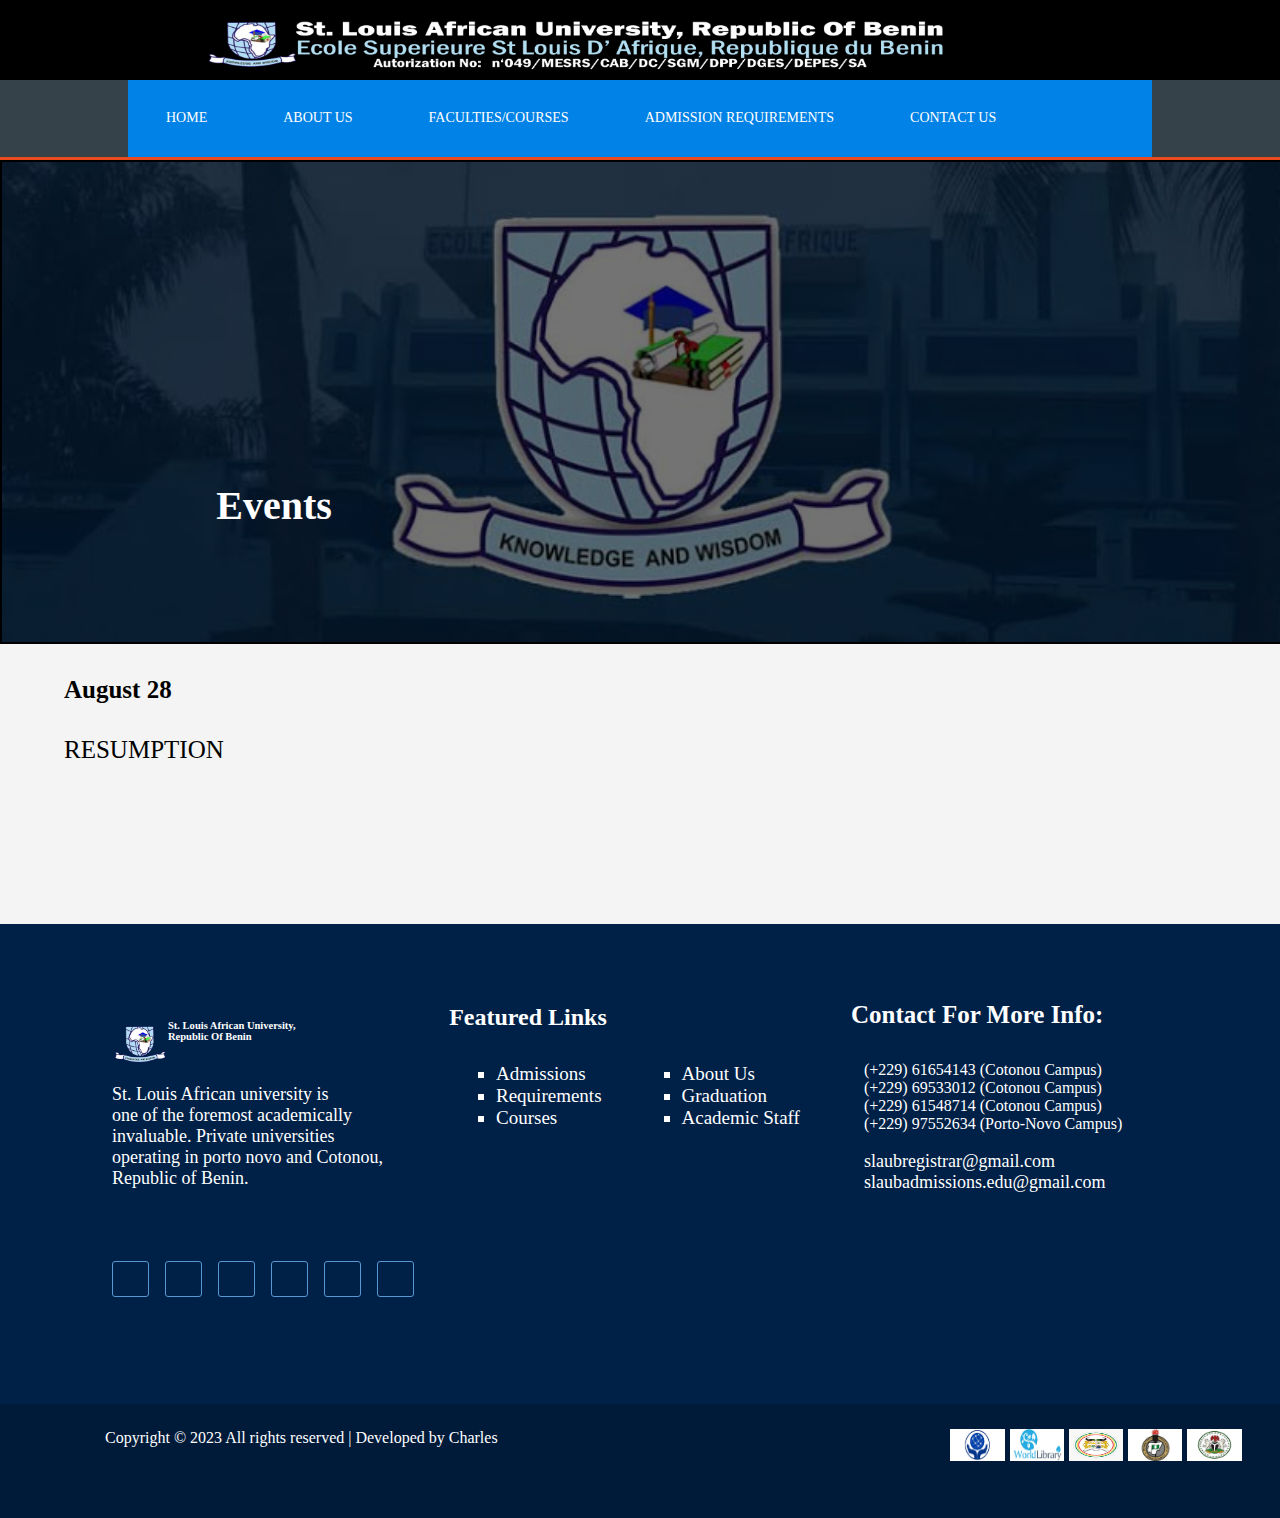
<file: events.html>
<!DOCTYPE html>
<html lang="en">
<head>
    <meta charset="UTF-8">
    <meta name="viewport" content="width=device-width, initial-scale=1.0">
    <meta name="author" content="Charles-div">
    <title>SLAUB Web | Welcome</title>
    <link rel="stylesheet" href="./style.css">
    <link rel="stylesheet" href="https://cdnjs.cloudflare.com/ajax/libs/font-awesome/6.4.0/css/all.min.css" integrity="sha512-iecdLmaskl7CVkqkXNQ/ZH/XLlvWZOJyj7Yy7tcenmpD1ypASozpmT/E0iPtmFIB46ZmdtAc9eNBvH0H/ZpiBw==" crossorigin="anonymous" referrerpolicy="no-referrer" />
</head>
<body>
  <div class="top">
    <div id="imgcon">
      
      <img src="./img/logo.png" alt="">
    </div>
  </div>

 <header>
    <div class="container">
      <div id="branding">
        <h1> <span class="highlight">Slaub</span> School</h1> 
      </div>
      <nav>
        <input type="checkbox" id="check">
        <label for="check" class="checkbtn">
            <i class="fas fa-bars"></i>
        </label>
        <!-- <label class="logo">DesignX</label> -->
        <ul>
            <li><a href="index.html">Home</a></li>
            <li><a href="about.html">About Us</a></li>
            <li><a href="faculties.html">Faculties/Courses</a></li>
            <li><a href="admission Requirements.html">Admission Requirements</a></li>
            <li><a href="contact Us.html">Contact Us</a></li>
            <li><a class="current" href="events.html">Events</a></li>
        </ul>
    </nav>
    </div>
  </header>

    <div class="imageev">
      <h1> Events </h1> 
    </div>


    <h3 class="event">August 28</h3>
    <p class="event">RESUMPTION</p>
    <footer>
      <div class="big">
  
        <div class="bbb">
        <div class="group">
        <div id="logocon">
    <img src="./img/school.logo.png" alt="">
  </div>
  <h3>St. Louis African University, <br>Republic Of Benin</h3>
      </div>
      <p class="p">St. Louis African university is<br> one of 
        the foremost academically <br> invaluable. Private
        universities  <br>operating in porto novo and Cotonou, <br> Republic of Benin.</p>
         <div class="social">
  
        <a href="#">
          <div class="a">
          <i class="fa-brands fa-facebook-f" style="color: white; padding: 10px; width: 5rem;"></i>
        </div>
      </a>
  
      <a href="#">
        <div class="b">
          <i class="fa-brands fa-twitter" style="color: white; padding: 10px;" ></i>
        </div>
      </a>
  
      <a href="#">
        <div class="b">
          <i class="fa-brands fa-linkedin-in" style="color: white; padding: 10px;" ></i>
        </div>
      </a>
  
      <a href="#">
        <div class="b">
          <i class="fa-brands fa-pinterest" style="color: white; padding: 10px;" ></i>
        </div>
      </a>
  
      <a href="#">
        <div class="b">
          <i class="fa-sharp fa-solid fa-wifi" style="color: white; padding: 10px;" ></i>
        </div>
      </a>
  
    <a href="#">
      <div class="b">
          <i class="fa-brands fa-google-plus-g" style="color: white; padding: 10px;" ></i>
        </div>
      </a>  
        </div>
  
      </div>
  
      <div class="ccc">
        <h1>Featured Links</h1>
        <div class="p">
        <div class="o">
          <ul>
            
          <a href="#"><li>Admissions</li></a>  
         <a href="#"> <li>Requirements</li></a> 
          <a href="#"><li>Courses</li></a>
          </ul>
        </div>
        
         <div class="t">
          <ul>
            <a href="#"><li>About Us</li></a>
          <a href="#"><li>Graduation</li></a>
         <a href="#"> <li>Academic Staff</li></a>
          </ul>
         </div>
          
        </div>
          
        
      </div>
  
     
    <div class="info">
      <h1>Contact For More Info:</h1>
      <div class="icon">
        <i class="fa-solid fa-phone" style="color: yellow; padding-top: 5px;"></i>
       <p class="no">(+229) 61654143 (Cotonou Campus) <br>
        (+229) 69533012 (Cotonou Campus)  <br>
        (+229) 61548714 (Cotonou Campus) <br>
        (+229) 97552634 (Porto-Novo Campus) </p> 
      </div> <br>
      <div class="icont">
<i class="fa-sharp fa-regular fa-envelope" style="color: yellow; padding-top: 7px;"></i>
<p class="in">slaubregistrar@gmail.com <br>
  slaubadmissions.edu@gmail.com
</p>
      </div>
<!--   
        <h1>Newsletter</h1>
        <input type="email" id="email" class="email" placeholder="enter Your e-mail here"> -->
      </div>
    </div>
    
    
  
  
      <div class="small">
      <p>Copyright &copy; 2023 All rights reserved | Developed by Charles</p>
      <div class="imgcc">
  
        
        <div id="imgc">
          <a href="#"><img src="./img/downpage1.jpg" alt=""></a>
        </div>
  
        <div id="imgc">
          <a href="#"><img src="./img/downpage2.jpg" alt=""></a>
          </div>
  
          <div id="imgc">
           <a href="#"><img src="./img/downpage3.jpg" alt=""></a> 
            </div>
  
            <div id="imgc">
             <a href="#"><img src="./img/downpage4.jpeg" alt=""></a> 
              </div>
  
              <div id="imgc">
              <a href="#"><img src="./img/downpage5.jpeg" alt=""></a>  
                </div>
  
      </div>
    </div>
    </footer>

</body>
</html>
</file>
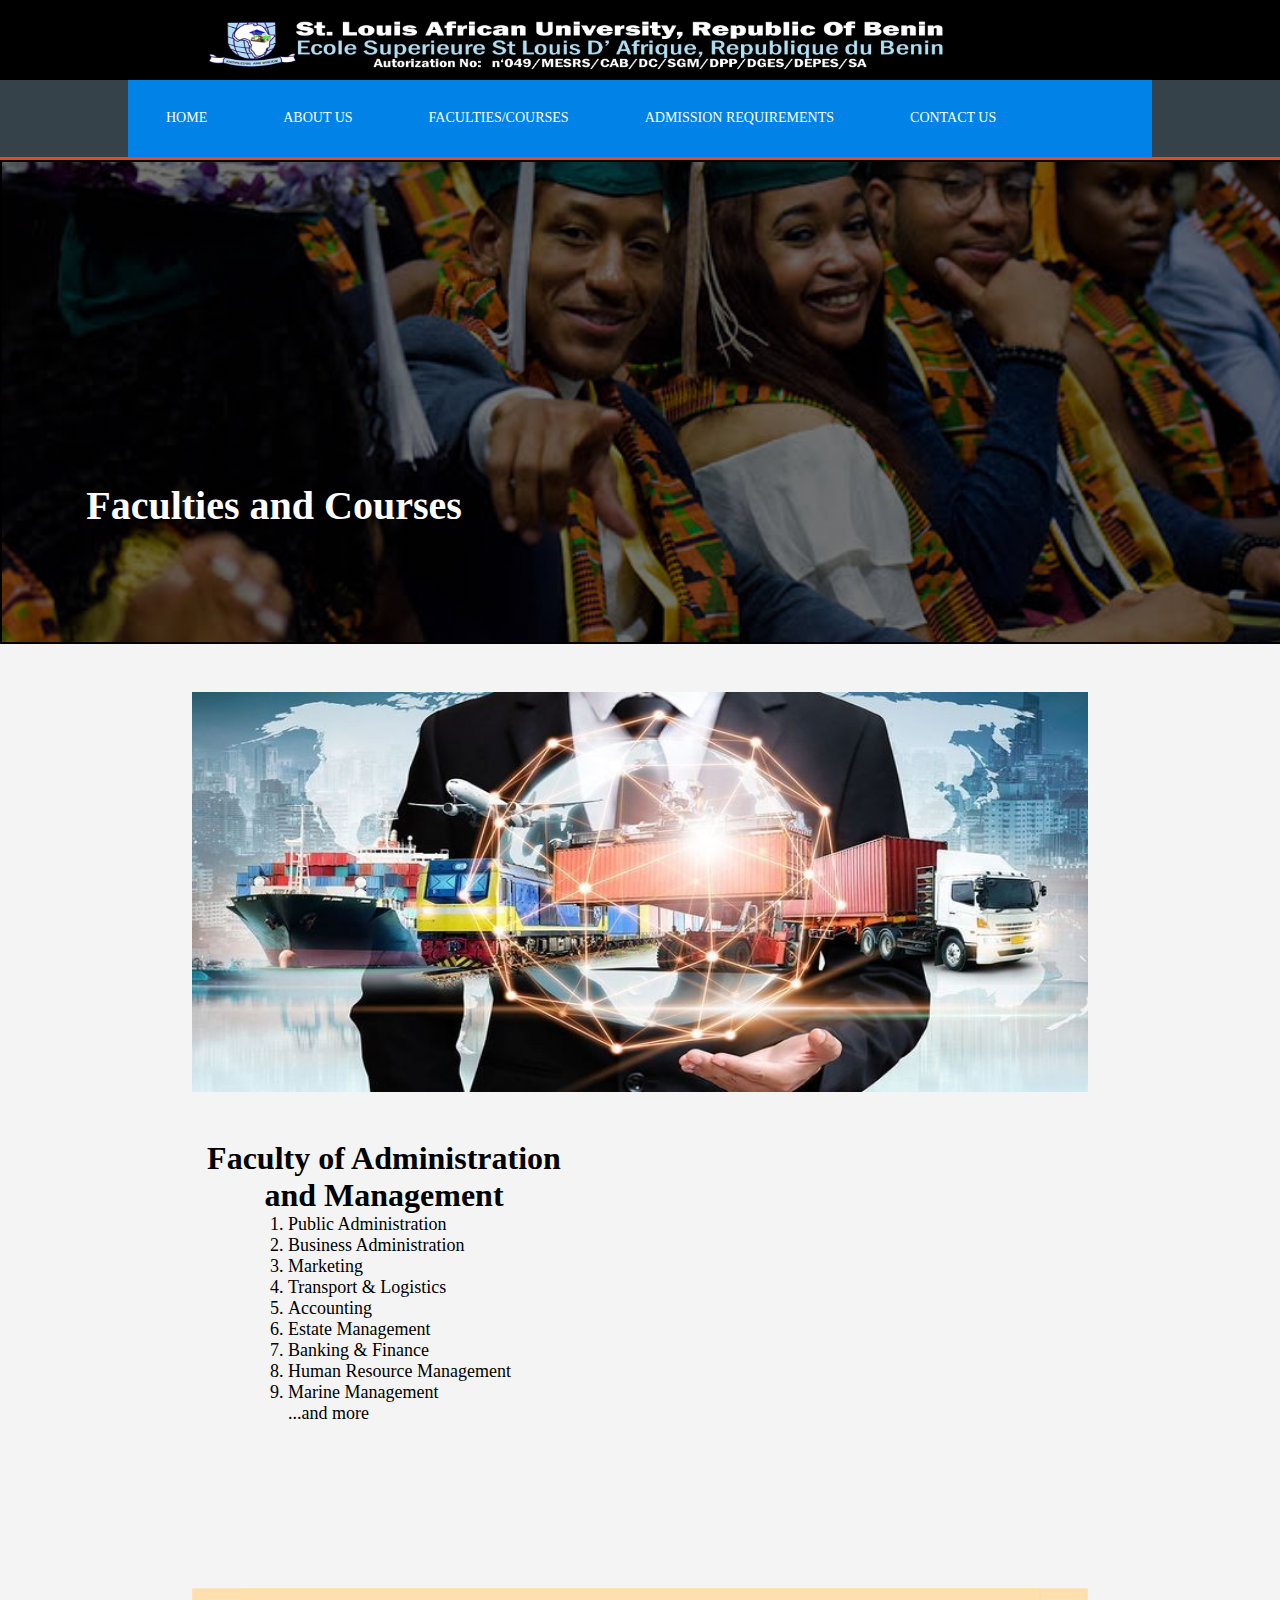
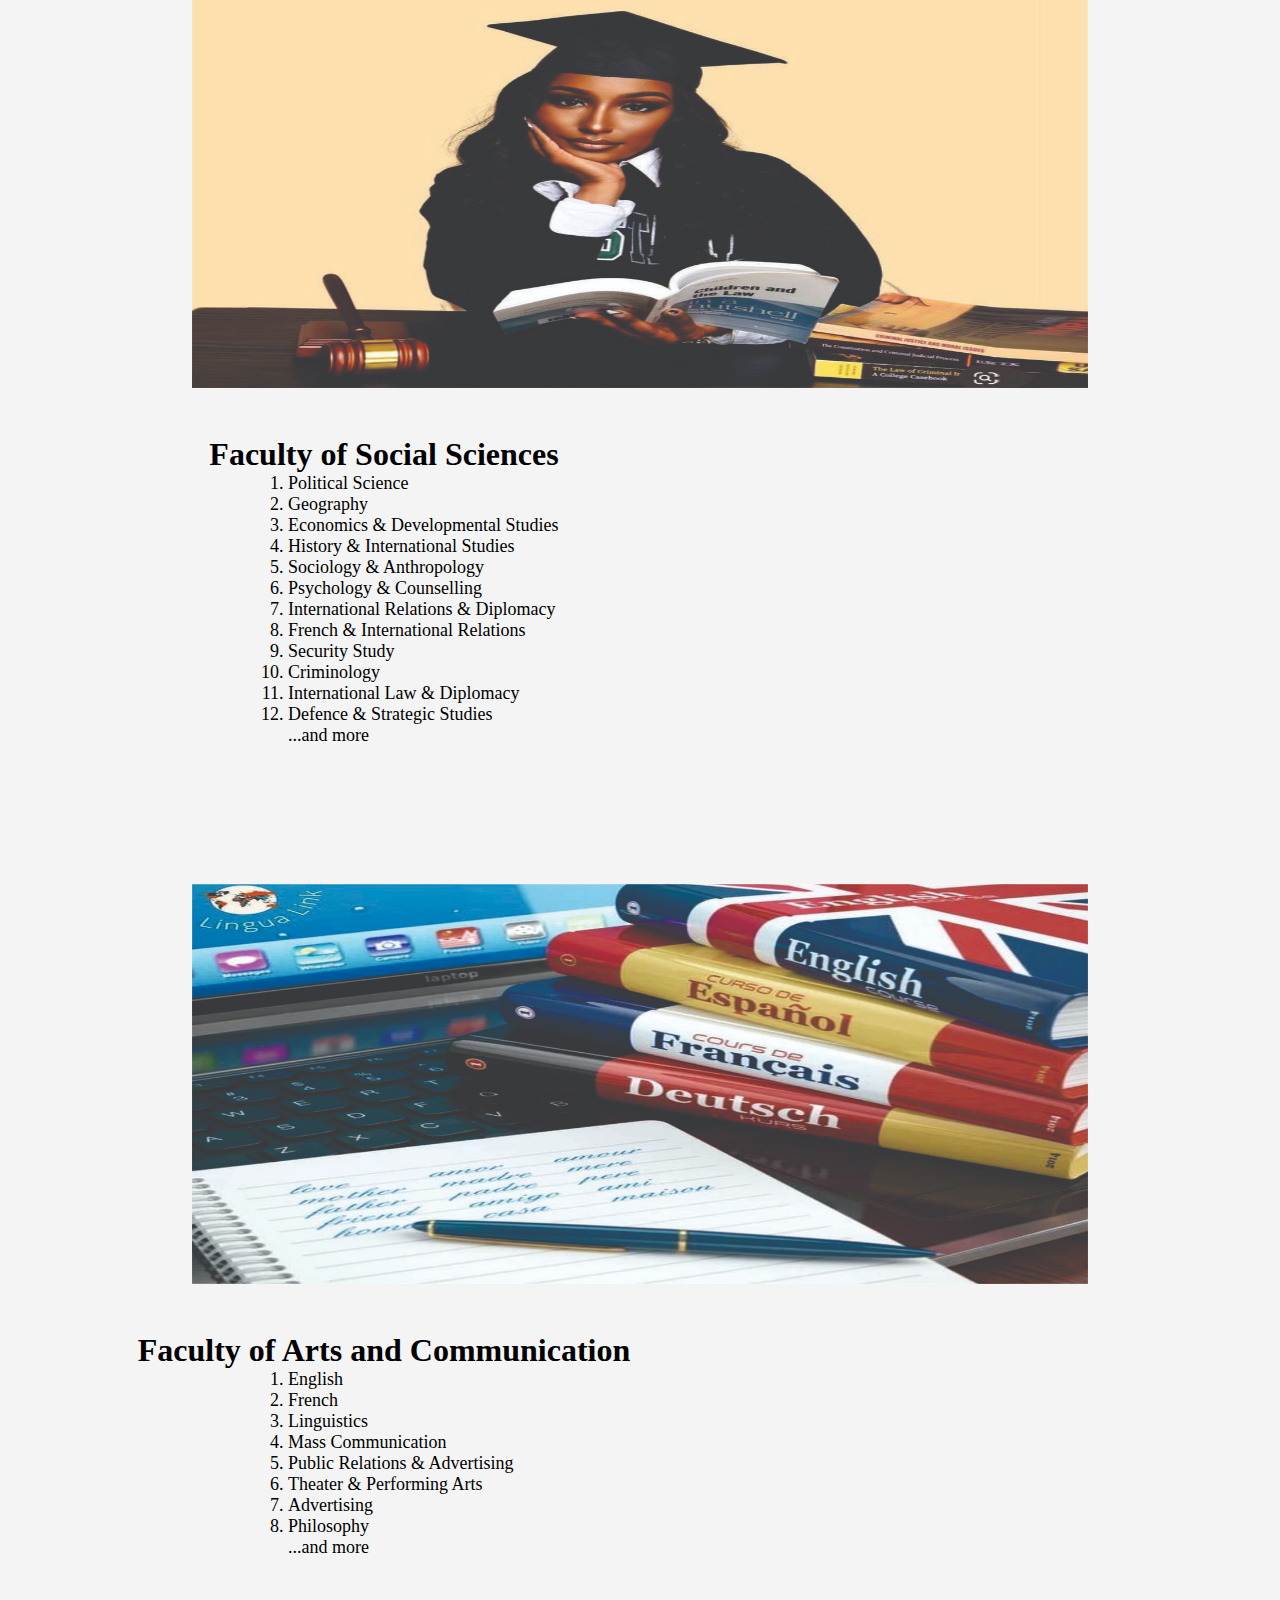
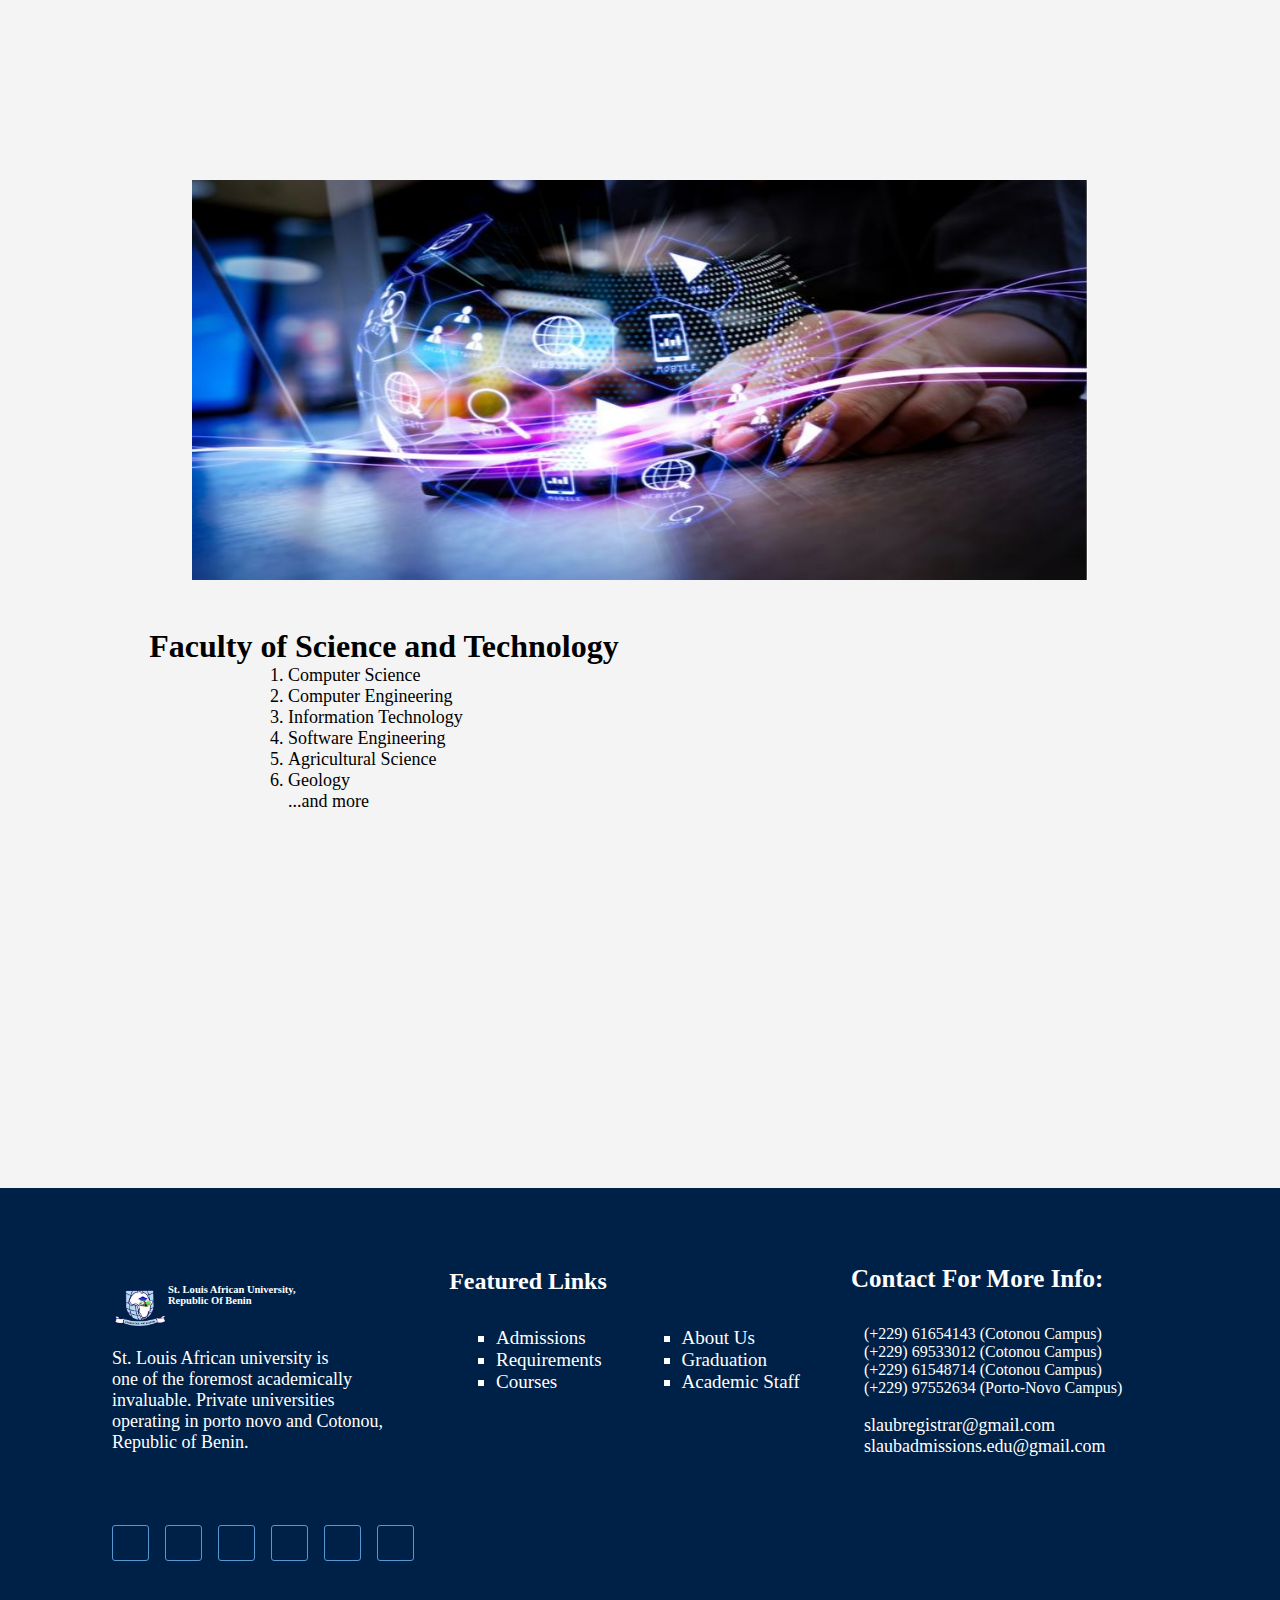
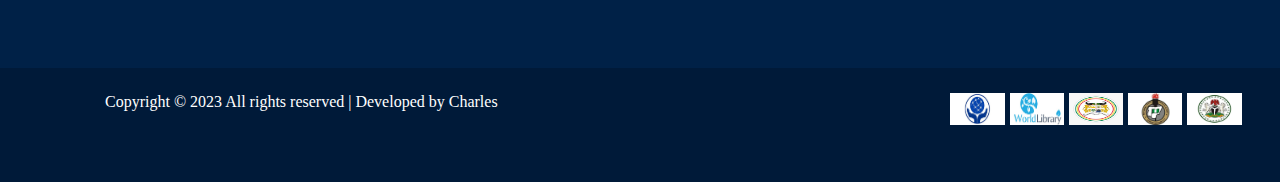
<file: faculties.html>
<!DOCTYPE html>
<html lang="en">
<head>
    <meta charset="UTF-8">
    <meta name="viewport" content="width=device-width, initial-scale=1.0">
    <meta name="author" content="Charles-div">
    <title>SLAUB Web | Welcome</title>
    <link rel="stylesheet" href="./style.css">
    <link rel="stylesheet" href="https://cdnjs.cloudflare.com/ajax/libs/font-awesome/6.4.0/css/all.min.css" integrity="sha512-iecdLmaskl7CVkqkXNQ/ZH/XLlvWZOJyj7Yy7tcenmpD1ypASozpmT/E0iPtmFIB46ZmdtAc9eNBvH0H/ZpiBw==" crossorigin="anonymous" referrerpolicy="no-referrer" />
</head>
<body>
  <div class="top">
    <div id="imgcon">
      
      <img src="./img/logo.png" alt="">
    </div>
  </div>

<header>
    <div class="container">
      <div id="branding">
        <h1> <span class="highlight">Slaub</span> School</h1> 
      </div>
      <nav>
        <input type="checkbox" id="check">
        <label for="check" class="checkbtn">
            <i class="fas fa-bars"></i>
        </label>
        <!-- <label class="logo">DesignX</label> -->
        <ul>
            <li><a href="index.html">Home</a></li>
            <li><a href="about.html">About Us</a></li>
            <li><a class="current"  href="faculties.html">Faculties/Courses</a></li>
            <li><a href="admission Requirements.html">Admission Requirements</a></li>
            <li><a href="contact Us.html">Contact Us</a></li>
            <li><a href="events.html">Events</a></li>
        </ul>
    </nav>
    </div>
  </header>

  <div class="imagef">
    <h1> Faculties and Courses</h1> 
  </div>

  <div class="imgconf">
    <img src="./img/administration.jpg" alt="">
  </div>

  <div class="ff">
  <h1>Faculty of Administration <br>and Management</h1>
  <ol>
    <li>Public Administration</li>
    <li>Business Administration</li>
    <li>Marketing</li>
    <li>Transport & Logistics</li>
    <li>Accounting</li>
    <li>Estate Management</li>
    <li>Banking & Finance</li>
    <li>Human Resource Management</li>
    <li>Marine Management <br> ...and more</li>
  </ol>
</div>


<div class="imgconf">
  <img src="./img/social.jpg" alt="">
</div>

<div class="ff">
  <h1>Faculty of Social Sciences</h1>
  <ol>
    <li>Political Science</li>
    <li>Geography</li>
    <li>Economics & Developmental Studies</li>
    <li>History & International Studies</li>
    <li>Sociology & Anthropology</li>
    <li>Psychology & Counselling</li>
    <li>International Relations & Diplomacy</li>
    <li>French & International Relations</li>
    <li>Security Study</li>
    <li>Criminology</li>
    <li>International Law & Diplomacy</li>
    <li>Defence & Strategic Studies <br> ...and more</li>
  </ol>
</div>


<div class="imgconf">
  <img src="./img/art.jpg" alt="">
</div>


<div class="ff">
  <h1>Faculty of Arts and Communication</h1>
  <ol>
    <li>English</li>
    <li>French</li>
    <li>Linguistics</li>
    <li>Mass Communication</li>
    <li>Public Relations & Advertising</li>
    <li>Theater & Performing Arts</li>
    <li>Advertising</li>
    <li>Philosophy <br> ...and more</li>
  </ol>
</div>

<div class="imgconf">
  <img src="./img/sciences.jpg" alt="">
</div>

<div class="ff">
  <h1>Faculty of Science and Technology</h1>
  <ol>
    <li>Computer Science</li>
    <li>Computer Engineering</li>
    <li>Information Technology</li>
    <li>Software Engineering</li>
    <li>Agricultural Science</li>
    <li>Geology <br> ...and more</li>
    
  </ol>
</div>

    <footer>
      <div class="big">
  
        <div class="bbb">
        <div class="group">
        <div id="logocon">
    <img src="./img/school.logo.png" alt="">
  </div>
  <h3>St. Louis African University, <br>Republic Of Benin</h3>
      </div>
      <p class="p">St. Louis African university is<br> one of 
        the foremost academically <br> invaluable. Private
        universities  <br>operating in porto novo and Cotonou, <br> Republic of Benin.</p>
  
         <div class="social">
  
        <a href="#">
          <div class="a">
          <i class="fa-brands fa-facebook-f" style="color: white; padding: 10px; width: 5rem;"></i>
        </div>
      </a>
  
      <a href="#">
        <div class="b">
          <i class="fa-brands fa-twitter" style="color: white; padding: 10px;" ></i>
        </div>
      </a>
  
      <a href="#">
        <div class="b">
          <i class="fa-brands fa-linkedin-in" style="color: white; padding: 10px;" ></i>
        </div>
      </a>
  
      <a href="#">
        <div class="b">
          <i class="fa-brands fa-pinterest" style="color: white; padding: 10px;" ></i>
        </div>
      </a>
  
      <a href="#">
        <div class="b">
          <i class="fa-sharp fa-solid fa-wifi" style="color: white; padding: 10px;" ></i>
        </div>
      </a>
  
    <a href="#">
      <div class="b">
          <i class="fa-brands fa-google-plus-g" style="color: white; padding: 10px;" ></i>
        </div>
      </a>  
        </div>
  
      </div>
  
      <div class="ccc">
        <h1>Featured Links</h1>
        <div class="p">
        <div class="o">
          <ul>
            
          <a href="#"><li>Admissions</li></a>  
         <a href="#"> <li>Requirements</li></a> 
          <a href="#"><li>Courses</li></a>
          </ul>
        </div>
        
         <div class="t">
          <ul>
            <a href="#"><li>About Us</li></a>
          <a href="#"><li>Graduation</li></a>
         <a href="#"> <li>Academic Staff</li></a>
          </ul>
         </div>
          
        </div>
          
        
      </div>
  
      
    <div class="info">
      <h1>Contact For More Info:</h1>
      <div class="icon">
        <i class="fa-solid fa-phone" style="color: yellow; padding-top: 5px;"></i>
       <p class="no">(+229) 61654143 (Cotonou Campus) <br>
        (+229) 69533012 (Cotonou Campus)  <br>
        (+229) 61548714 (Cotonou Campus) <br>
        (+229) 97552634 (Porto-Novo Campus) </p> 
      </div> <br>
      <div class="icont">
<i class="fa-sharp fa-regular fa-envelope" style="color: yellow; padding-top: 7px;"></i>
<p class="in">slaubregistrar@gmail.com <br>
  slaubadmissions.edu@gmail.com
</p>
      </div>
<!--   
        <h1>Newsletter</h1>
        <input type="email" id="email" class="email" placeholder="enter Your e-mail here"> -->
      </div>
    </div>
    
    
  
  
      <div class="small">
      <p>Copyright &copy; 2023 All rights reserved | Developed by Charles</p>
      <div class="imgcc">
  
        
        <div id="imgc">
          <a href="#"><img src="./img/downpage1.jpg" alt=""></a>
        </div>
  
        <div id="imgc">
          <a href="#"><img src="./img/downpage2.jpg" alt=""></a>
          </div>
  
          <div id="imgc">
           <a href="#"><img src="./img/downpage3.jpg" alt=""></a> 
            </div>
  
            <div id="imgc">
             <a href="#"><img src="./img/downpage4.jpeg" alt=""></a> 
              </div>
  
              <div id="imgc">
              <a href="#"><img src="./img/downpage5.jpeg" alt=""></a>  
                </div>
  
      </div>
    </div>
    </footer>

</body>
</html>
</file>
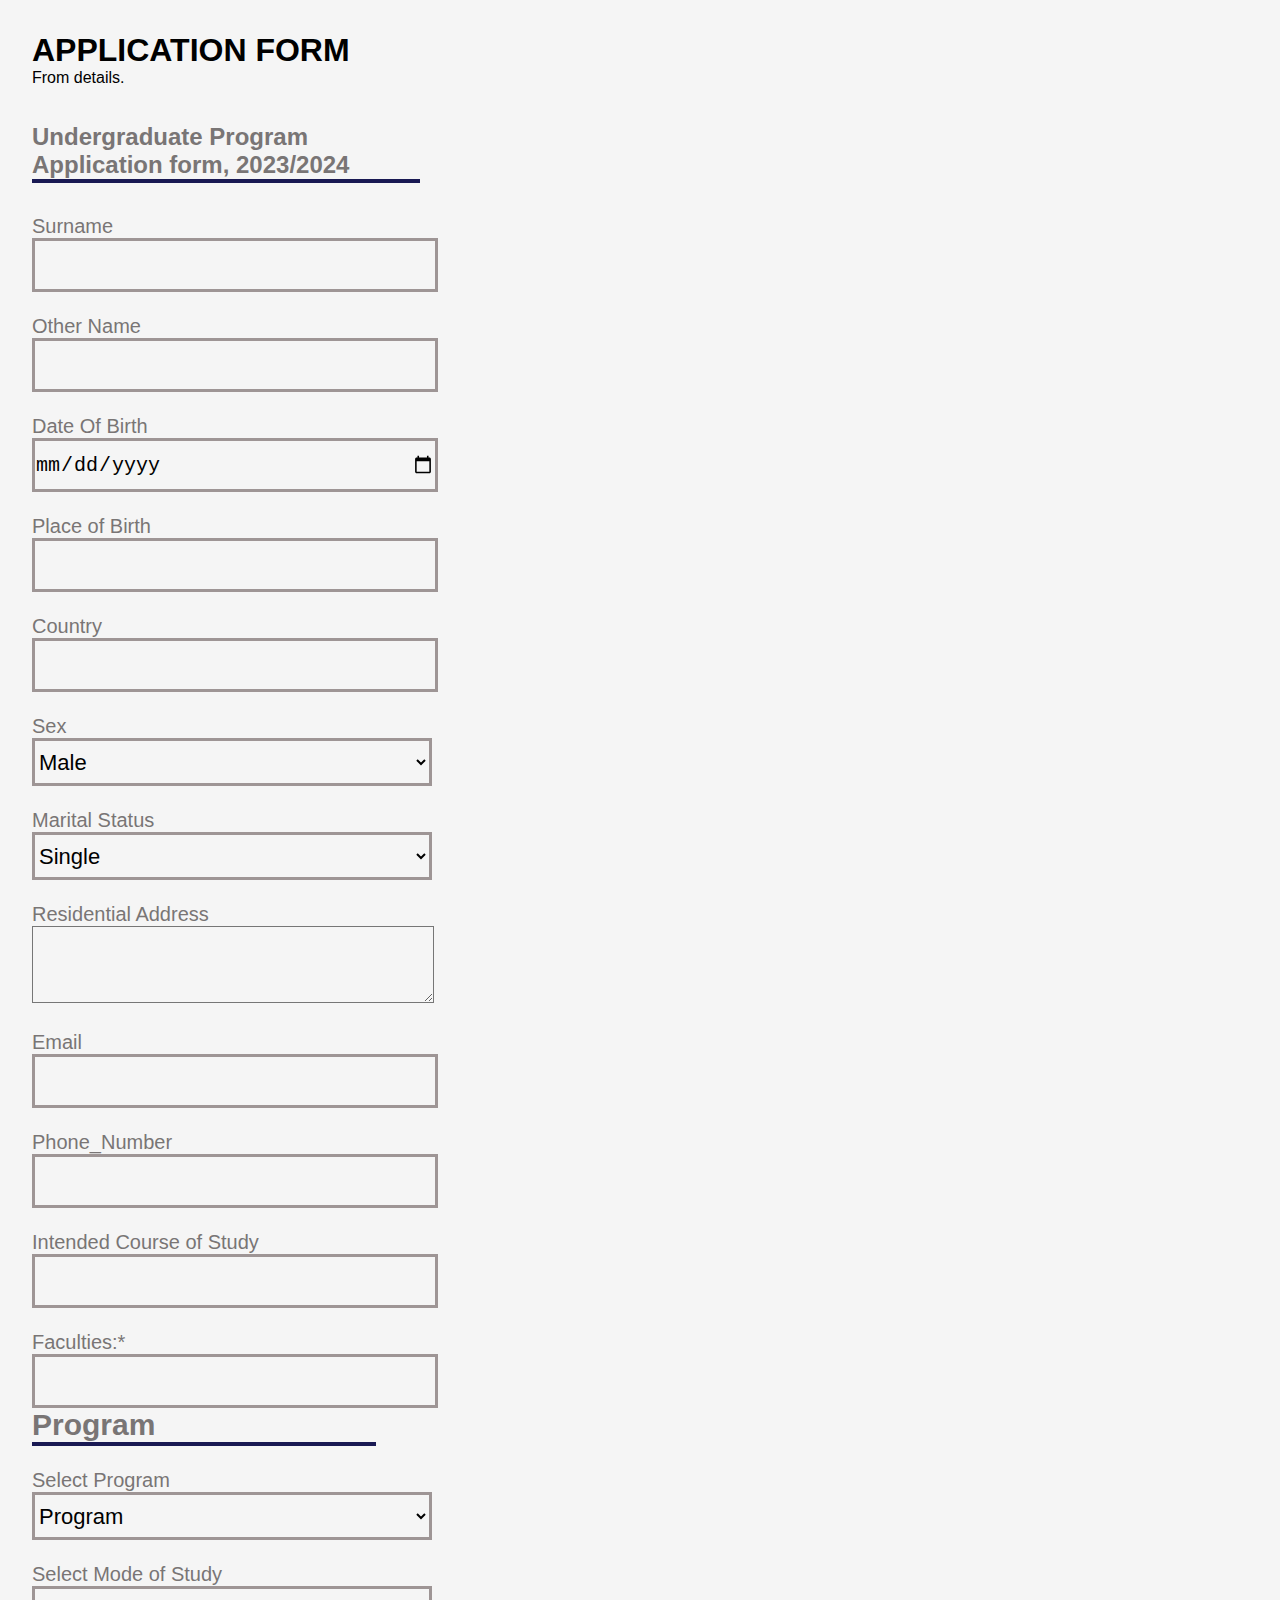
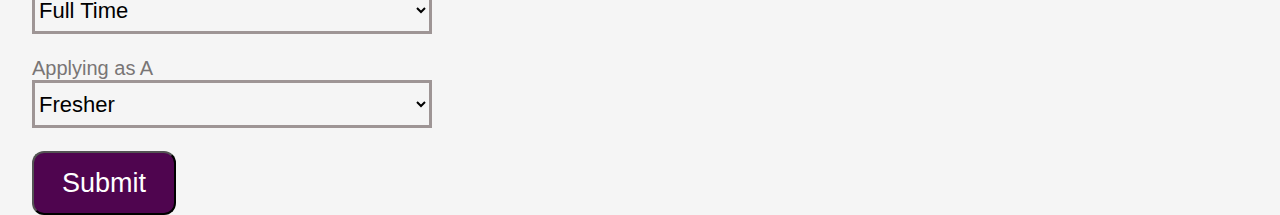
<file: form.html>
<!DOCTYPE html>
<html lang="en">
<head>
    <meta charset="UTF-8">
    <meta name="viewport" content="width=device-width, initial-scale=1.0">
    <title>Document</title>
    <link rel="stylesheet" href="./formStyle.css">
</head>
<body>
    <div class="text">
 <h1>APPLICATION FORM</h1>
 <p>From details.</p> <br> <br>
</div>
 <h2 class="form">Undergraduate Program <br>
Application form, 2023/2024</h2>
<div class="f-line"></div>


<div class="form-div">
   <form action="">
    <label for="name">Surname </label> <br>
    <input type="text" id="name" name="name">
<br><br>

<label for="other">Other Name </label><br>
    <input type="text" id="other" name="other">
 <br> <br>

<label for="Date of Birth">
    Date Of Birth </label>  <br>
    <input type="date" name="date">
<br> <br>

<label for="place">Place of Birth </label><br>
<input type="text" id="place" name="place">
<br> <br>

<label for="country">Country</label> <br>
<input type="text" id="country" name="country"> <br><br>

<label for="sex">Sex</label> <br>
<select name="sex" id="sex">
    <option value="male">Male</option>
    <option value="female">Female</option>
</select><br><br>
<label for="marital">Marital Status</label><br>
<select name="marital" id="marital">
    <option value="single">Single</option>
    <option value="Married">Married</option>
    <option value="divorced">Divorced</option>
    <option value="engaged">Engaged</option>
</select><br><br>

<label for="adress">Residential Address</label> <br>
<textarea name="adress" id="adress" cols="30" rows="5"></textarea> <br><br>


<!--
<label for="number">Passport Number</label><br>
<input type="number" id="number" name="number"> <br> <br>

<label for="genotype">Genotype</label> <br>
<select name="genotype" id="genotype">
    <option value="unknown">Unknown</option>
    <option value="a">A</option>
    <option value="b">B</option>
    <option value="ab">AB</option>
    <option value="o">O</option>
    <option value="aa/ab">AA/AB</option>
    <option value="bb or bo">BB or BO</option>
    <option value="oo">OO</option>
</select> <br><br>

<label for="occupation">Occupation</label><br>
<input type="text" name="occupation" id="occupation"><br><br>

-->


<label for="email">Email</label><br>
<input type="email" id="email" name="email"> <br><br>

<label for="phone number">Phone_Number</label><br>
<input type="number" max="11" min="5"> <br><br>

<label for="course">Intended Course of Study</label><br>
<input type="text" id="course" name="course"><br><br>

<label for="faculties">Faculties:*</label><br>
<input type="text" id="faculties" name="faculties">


<h2>Program</h2>
<div class="f-linetwo"></div><br>
<label for="program">Select Program</label><br>
<select name="program" id="program">
    <option value="program">Program</option>
    <option value="ond - hnd">HND-BSC</option>
    <option value="bsc-bba">BSC-BA</option>
    <option value="msc-mba-pgd">MSC-MBA-PGD</option>
    <option value="phd">Phd</option>

</select><br><br>

<label for="select">Select Mode of Study</label><br>
<select name="select" id="select">
    <option value="full time">Full Time</option>
    <option value="part time">Part Time</option>
    <option value="e-learning">E-Learning</option>
</select><br><br>

<label for="apply">Applying as A</label><br>
<select name="apply" id="apply">
    <option value="fresher">Fresher</option>
    <option value="transfer student, 200l">Transfer Student, 200L</option>
    <option value="transfer student, 300l">Transfer Student, 300L</option>
    <option value="direct entry">Direct Entry</option>
</select><br><br>



<!--
<h2>Sponsor's Information</h2>
<div class="f-linetwo"></div><br>

<label for="sponsor">Sponsor's Name</label><br>
<input type="text" id="sponsor" name="sponsor"><br><br>

<label for="relationship">Relationship</label><br>
<input type="text" id="relationship" name="relationship" placeholder="e.g, Father, Mother, Uncle etc"><br><br>

<label for="occupation">Occupation</label><br>
<input type="text" name="occupation" id="occupation"><br><br>


<label for="phone number">Phone_Number</label><br>
<input type="number" max="11" min="5"> <br><br>

<label for="adress">Residential Address</label> <br>
<textarea name="adress" id="adress" cols="30" rows="5"></textarea> <br><br>




<h2>Next of Kin's Information</h2>
<div class="f-linetwo"></div><br>

<label for="name">  Name </label> <br>
    <input type="text" id="name" name="name"><br><br>

    <label for="occupation">Occupation</label><br>
<input type="text" name="occupation" id="occupation"><br><br>

<label for="relationship">Relationship</label><br>
<input type="text" id="relationship" name="relationship" placeholder="e.g, Father, Mother, Uncle etc"><br><br>



<label for="phone number">Phone_Number</label><br>
<input type="number" max="11" min="5"> <br><br>

<h2>Additional Information</h2>
<div class="f-linetwo"></div><br>

<label for="about">How did you learn about St.Louis African University</label><br>
<input type="text" id="about" name="about" placeholder="e.g Through internet, Friends or Relative"><br><br>

<label for="convicted">Have you ever been Convicted</label><br>
<select name="convicted" id="convicted">
    <option value="no">No</option>
    <option value="yes">Yes</option>
</select><br><br>

<label for="ready">Are you ready to adopt french as your <br>
second Language</label><br>
<select name="ready" id="ready">
    <option value="no">No</option>
    <option value="yes">Yes</option>
</select><br><br>

<label for="ID">Do you have national ID or Passport</label><br>
<select name="ID" id="ID">
    <option value="no">No</option>
    <option value="yes">Yes</option>
</select><br><br>
-->

<button>Submit</button>

<!-- <select name="cars" id="cars">
    <option value="volvo">Volvo</option>
    <option value="saab">Saab</option>
    <option value="mercedes">Mercedes</option>
    <option value="audi">Audi</option>
  </select> -->

   </form> 
</div>
</body>
</html>
</file>
<file: style.css>
*{
    padding: 0;
    margin: 0;
    /* overflow-x: hidden; */
    
}


/* home2 */

.banner{
    width: 100%;
    height:  40rem;
    background-image: linear-gradient(rgba(0,0,0,0.55), rgba(0,0,0,0.55)),url(./img/about.jpg);
    background-size: cover;
    background-position: center;
}
.content{
    width: 100%;
    position: relative;
    top: 12rem;
    transform: translateY(-50%);
    text-align: center;
    color: #fff;
  
}
.title{
    font-size: 50px;
    line-height: 100px;
    font-weight: bold;
    height: 100px;
    text-align: left;
    display: flex;
    justify-content: center;
    align-items: center;
    overflow: hidden;
    
}
.content p{
    margin-top: 20px;
    font-weight: 100px;
    line-height:  25px;
}
.slider{
    color: #ffc107;
    margin-left: 12px;
    margin-right: 12px;
    box-sizing: border-box;
    animation: slider 6s linear infinite;
}
@keyframes slider{
    0%{ margin-top: -400px; }
    5%{ margin-top: -200px; }
    30%{ margin-top: -200px; }
    35%{ margin-top: 0px; }
    65%{ margin-top: 0px; }
    70%{ margin-top: 200px; }
    100%{ margin-top: 200px; }
}




/*
body{
    background-color: whitesmoke;
   width: 100vw;
   font-family: 'Lucida Sans', 'Lucida Sans Regular', 'Lucida Grande', 'Lucida Sans Unicode', Geneva, Verdana, sans-serif;
} */

body{
    /* font:15px/1.5 Arial, Helvetica,sans-serif; */
    padding: 0;
    margin: 0;
    font-family: Cambria, Cochin, Georgia, Times, 'Times New Roman', serif;
    background-color: #f4f4f4;
    
}


.top{
    width: 100%;
    height: 5rem;
    /* border: 2px solid red; */
    display: flex;
    padding-left: 5.8rem;
    background-color: rgb(0, 0, 0);
    position: fixed;
    
}

#imgcon{
    width: 50%;
    height: 4rem;
    position: fixed;
    margin: 1rem 0 0 7rem;
}
#imgcon img{
    width: 60%;
    height: 3.5rem;
    position: fixed;
    
    
}

/* Global */
.container{
     width: 80%;
     margin: auto;
     overflow: hidden;
}

ul{
    margin: 0;
    padding: 0;
}

/* Header */
header{
    background:#35424a; 
    color:#ffffff;
    padding-top: 30px;
    min-height: 70px;
    border-bottom: #e8491d 3px solid;
}

header a{
    color: #ffffff;
    text-decoration: none;
    text-overflow: uppercase;
    font-size: 16px;
}

header li{
    float: left;
    display: inline;
    padding: 0 20px 0 20px;
}

header #branding{
    float: left;
}

header #branding h1{
    margin: 0;
}

header nav{
    float: right;
    margin-top: 10px;
}

header .highlight, header .current a{
    color: #e8491d;
    font-weight: bold;
}

/* navigation */
/*nav ul li a{
    color:white;
    text-transform: uppercase;

}

.checkbtn{
    font-size: 30px;
    color: white;
    float: right;
    line-height: 80px;
    margin-right: 40px;
    cursor: pointer;
    display: none;
}
#check{
    display: none;
}
@media (max-width: 952px){
    
}*/

header a:hover{
    color: #cccccc;
    font-weight: bold;
}

/* Grace csss */

/* .image{
    background-image: url(./img/home.jpg);
    border: 2px solid gold;
    width: 100%;
    height: 30rem;
    background-size: cover;
}

.image p{
    color:  orange;
    font-size: 25px;
    text-align: right;
    margin: 1rem 5rem 0 0;

}  */

/* About */
.imagea{
    background-image: linear-gradient(rgba(0,0,0,0.55), rgba(0,0,0,0.55)),url(./img/event.jpeg);
    border: 2px solid ;
    width: 100%;
    height: 30rem;
    background-position: center;
    background-size: cover;
}
.imagea h1{
    
    font-size: 55px;
    margin-top: 20rem;
    letter-spacing: 0px;
    margin-right: 40rem;
}

.pp{
color: black;
font-weight: lighter;
margin: 5rem 4rem 5rem 4rem;
font-size: 15px;
}
.containera h1{
    color: #001a39;
    
    }

    .imgcona{
        width: 70%;
        height: 25rem;
        /* border: 2px solid green; */
        justify-content: center;
        align-items: center;
        
        margin: auto;
    }  
    
    .vv{
        margin: 5rem 0 5rem 13rem;
    }
    .imgcona img{
        width: 100%;
        height: 100%;
    }
/* 
faculties and courses */

    .imagef{
        background-image: linear-gradient(rgba(0,0,0,0.55), rgba(0,0,0,0.55)),url(./img/faculties.png);
        border: 2px solid ;
        width: 100%;
        height: 30rem;
        background-size: cover;
        background-position: center;
    } 

    .imagef h1{
    
        font-size: 40px;
        margin-top: 20rem;
        letter-spacing: 0px;
        margin-right: 46rem;
    }    

    .imgconf{
        width: 70%;
        height: 25rem;
        /* border: 2px solid green; */
        justify-content: center;
        align-items: center;
        padding-top: 3rem;
        margin: auto;
    }    
    
 .imgconf img{
    width: 100%;
    height: 100%;
 }  
 .ff{
    width: 60%;
    height: 25rem;
    /* border: 2px solid rgb(40, 40, 16); */
 } 

 .ff h1{
    color: black;
 }
 .ff ol li{
    font-size: 18px;
    margin-left: 18rem;
    
    

 }
 .ff li:hover{
    color: black;
    cursor: auto;
 }

/* Admission requirement */
.imagead{
    background-image: linear-gradient(rgba(0,0,0,0.55), rgba(0,0,0,0.55)),url(./img/admission.jpeg);
    border: 2px solid ;
    width: 100%;
    height: 30rem;
    background-size: cover;
    background-position: center;
} 


.imagead h1{
    
    font-size: 40px;
    margin-top: 20rem;
    letter-spacing: 0px;
    margin-right: 46rem;
}    

.aq h2{
    color: black;
    margin: 5rem 0 0rem 8rem;
    font-size: 30px;
    
}
.aq h3{
    margin: 5rem 0 0 8rem;
}
.aq p{
    margin: 0 0 0 8rem;
}
.aq li{
    margin: 0 0 0 10rem;
}
.aq li:hover{
    color:  black;
    cursor: auto;
}
.ul{
    border: 3px solid black;
    width: 25%;
    height: 3.5rem;
    margin: 3rem 0 0 8rem;
  
}
.ul li{
   margin: 0 0 0 4rem;
}

/* Contact us */

.imagec{
    background-image: linear-gradient(rgba(0,0,0,0.55), rgba(0,0,0,0.55)),url(./img/contact.jpeg);
    border: 2px solid ;
    width: 100%;
    height: 30rem;
    background-size: cover;
    background-position: center;
} 

.imagec h1{
    
    font-size: 40px;
    margin-top: 20rem;
    letter-spacing: 0px;
    margin-right: 46rem;
}    

.pc{
    width: 80%;
    height: 40rem;
    /* border: 2px solid yellow; */
    margin: auto;
    display: flex;
    margin-top: 6rem;
}
.divv{
    width: 40%;
    height: 37rem;
    /* border: 2px solid green; */
}
.divv .pc{
    width: 70%;
    height: 5rem;
    border: 2px solid black;
    margin: 3rem 0 0 0.5rem;
}
.divv .pcccc{
    width: 70%;
    padding: 0rem 0 2rem 0;
    border: 2px solid black;
    margin: 3rem 0 0 0.5rem;
}

.divv .pccc{
    width: 70%;
    height: 10rem;
    border: 2px solid black;
    margin: 3rem 0 0 0.5rem;
}
.pcccc p{
    font-size: 18px;
    align-items: center;
    text-align: center;
    
   
}
.pccc p{
    font-size: 18px;
}

.pcc{
    width: 70%;
    height: 6rem;
    border: 2px solid black;
    margin: 3rem 0 0 0.5rem;
    padding: 0 0 2rem 0;
}
.pcc p{
   
    color: black;
    position: relative;
    left: 3rem;
    bottom: 1rem;
    font-size: 18px;
    
}
.divv h2{
    font-size: 30px;
}


.formm{
    width: 45%;
    height: 37rem;
    /* border: 2px solid blue; */
}

.formm h2{
    font-size: 30px;
    margin: 0 0 3rem 0;

}
.formm input{
    width: 24rem;
    height: 4rem;
    font-size: 18px;
    padding-left: 1rem;
}

.formm textarea{
    font-size: 20px;
    padding-left: 1rem;
}

.formm button{
width: 11rem;
height: 3.5rem;
background-color: rgb(31, 31, 235);
border-radius: 8px;
border: none;
font-size: 18px;
}

/* Events */

.imageev{
    background-image: linear-gradient(rgba(0,0,0,0.55), rgba(0,0,0,0.55)),url(./img/event.jpeg);
    border: 2px solid ;
    width: 100%;
    height: 30rem;
    background-size: cover;
    background-position: center;
}

.imageev h1{
    
    font-size: 40px;
    margin-top: 20rem;
    letter-spacing: 0px;
    margin-right: 46rem;
}    
.image h1{
    align-items: center;
    justify-content: center;
    text-align: center;
    font-size: 60px;
    margin: auto;
    letter-spacing: 3px;
}

h1{
    justify-content: center;
    align-items: center;
    text-align: center;
    letter-spacing: normal;
    margin: 3rem 0 0 0;
    color: white;
}
.hh{
    color: black;
}
.hhh{
    color: black;

}

.line{
    width: 90%;
    margin: 0 0 0 3.5rem;
   border: 2px solid rgb(5, 5, 34); 
}
.text{
    letter-spacing: normal;
    color:  black;
}

.line2{
    width: 12%;
     margin: auto;
   border: 2px solid rgb(5, 5, 34); 
}

.image-container{
    width: 55%;
    /* border: 2px solid rgb(12, 12, 12); */
    height: 25em;
    margin: 4rem auto 0 ;

}
img{
    width: 100%;
    height: 100%;
}
#text{
    width: 55%;
    height: 7rem;
    border: 2px solid blue;
    background: rgb(5, 5, 34); 
    color: white;
    margin: auto;    
}

#text h1{
    margin: 2rem;
    text-align: left;
    letter-spacing: normal;
}

.box{
    width: 55%;
    height: 9rem;
    /* border: 2px solid blue; */
    background: white;
    margin: auto;
    border-bottom-right-radius: 5px;
    border-bottom-left-radius: 5px; 
}

.image-con{
    width: 55%;
    /* border: 2px solid rgb(12, 12, 12); */
    height: 25em;
    margin: 4rem auto 0 ;
}
img{
    width: 100%;
    height: 100%;
}

.image-con2{
    width: 55%;
    /* border: 2px solid rgb(12, 12, 12); */
    height: 25em;
    margin: 4rem auto 0 ;
}

img{
    width: 100%;
    height: 100%;
}

.image-con3{
    width: 55%;
    /* border: 2px solid rgb(12, 12, 12); */
    height: 25em;
    margin: 8rem auto 0 ;
}

img{
    width: 100%;
    height: 100%;
}

#text3{
    width: 55%;
    height: 40rem;
    border: 2px solid blue;
    background: rgb(5, 5, 34); 
    color: white;
    margin: auto;
}
#text3 h1{
    margin: 2rem 0 0 2rem;
    text-align: left;
    letter-spacing: normal;
}

#line{
    width: 70%;
    margin: 0 0 0 2rem;
    border: 2px solid rgb(25, 25, 83); 
}

#text3 p{
    font-size: 20px;
    word-spacing: 6px;
    margin: 2rem 0 0 2rem;
}

#text3 button{
   width: 12rem;
   height: 3rem;
   border-radius: 0;
   position: relative;
   top: 20px;
   left: 30px;
   font-size: 20px;
}



/* Media Quiries*/
@media(max-width: 800px){
    header #branding,
    header nav,
    header nav li{
        float: none;
        text-align: center;
        width: 100%;
    }

#text3 button{
   width: 8rem;
   height: 2rem;
   font-size: 14px;
}

.hhh{
    color: black;
    font-size: 18px;
    margin: 1rem;
}
.image-container{
    height: 13rem;
    width: 100%;
}

img{
    width: 100%;
    height: 100%;
}

#text h1{
    font-size: 18px;
  }

.image-con{
    
    border: 2px solid rgb(12, 12, 12);
    height: 11rem;
    width: 100%;
    margin: 4rem auto 0 ;
}

img{
    width: 100%;
    height: 100%;
}

.image-con2{
    height: 13rem;
    width: 100%;
}

img{
    width: 100%;
    height: 100%;
}

.image-con3{
    height: 13rem;
    width: 100%;
}
#text{
    width: 100%;
    height: 7rem;
    
    background: rgb(5, 5, 34); 
    color: white;
    margin: auto;    
}

img{
    width: 100%;
    height: 100%;
}


#text3 h1{
    font-size: 18px;
}

#text3 p{
    font-size: 15px;
    word-spacing: 6px;
}

.box{
    width: 100%;
    height: 5rem;   
}

#text3{
    width: 100%;
    height: 32rem;    
}

.image h1{
    padding: 2rem;
    font-size: 30px;
     letter-spacing: 1px;
}
.image p{
    color: orange;
    font-size: 16px;
}

h1{
     font-size: 22px;
}

/* top */
#imgcon{
    width: 80%;
    height: 2rem;
   
   /* margin: 1rem 10rem 0 0; */
   margin: 0;
   position: relative;
   top: 2rem;
   left: -4rem;
}
#imgcon img{
    width: 80%;
    height: 2rem;
    
    
}

/* footer */
footer .small{
    padding: 25px;
    height: 8rem;
    color: #ffffff;
    background-color: #001a39;
    display: flex;
    flex-direction: column;
    
}

.small p{
        margin-left: 0rem;
        
    }

.imgcc{
    
   height: 2rem;
   width: 3rem;
 
    position: relative;
   top: 1rem;
   right: 23rem;
   display: flex;
   
}
#imgc{
    width: 5rem;
    height: 0.7rem;
   display: flex;
   flex-direction: column;

}
#imgc img{
    height: 1.2rem;
    width: 2rem;
}

/* big */
footer .big{
    padding: 20px;
    padding-bottom: 40rem;
    /* height: 70rem; */
    /* border: 2px solid yellow; */
    display: flex;
    flex-direction: column;
   
}
.bbb{
    width: 30%;
height: 25rem;

display: flex;
flex-direction: column;

/* font-size: 9px; */

}
.p{
    color:  white;
    font-size: 17px;
    /* margin-left: 5rem; */
    padding-bottom: 1.5rem;
    
    width: 20rem;
    position: relative;
    right: 7rem;
    }
    
    .group{
        width: 16rem;
        height: 5rem;
        
        display: flex;
        position: relative;
        right: 7rem;
        color: white;
        font-size: 9px;
        /* margin-left: 2rem; */
        padding-top: 6rem;
    }
    .social{
        width: 60rem;
        height: 5rem;
      
       position: relative;
       right: 7rem;
        display: flex;
        /* justify-content: space-between; */
        padding-top: 3rem;
        
    }
    .ccc{
    width: 50%;
    height: 25rem;
    
    display: flex;
    flex-direction: column;
    color: white;
    }
    .ccc h1{
        font-size: 15px;
        margin: 3rem 0 0 0rem;
    }

   
    /* .p{
        display: flex;
    } */

    .p{
      margin: 0 1rem 0 1rem;
        }


        .icont{
            display: flex;
           
        }
/* Contact */
.pc{
    width: 100%;
    height: 90rem;
   
    margin: auto;
    display: flex;
 flex-direction: column;
}
.divv{
    width: 120%;
    height: 42rem;
 
}
.pc p{
    font-size: 15px;
}
.formm{
    width: 100%;
    height: 40rem;
   
}
.pccc{
    padding: 0 0 4rem 0;
}
.pccc p{
   position: relative;
   top: -1rem;
   left: 1rem;
   
}
.pcc{
    padding-left: 1rem;
}
.pcc p{
position: relative;
left: -0.1rem;
top: 0.5rem;
}


.formm input{
    width: 18rem;
    height: 4rem;
    font-size: 18px;
    padding-left: 1rem;
}

.formm textarea{
    font-size: 20px;
    padding-left: 1rem;
    width: 18rem;
}

.formm button{
width: 8rem;
height: 3.5rem;
background-color: rgb(31, 31, 235);
border-radius: 8px;
border: none;
font-size: 15px;
}

/* contact2 */
.imagec h1{
    font-size: 30px;
    margin: 12rem 0 0 -8rem;
}
/* home */
/* .hhh{
    font-size: 18px;
    margin: 2rem;
} */
/* About */

/* .imagea h1{
    font-size: 30px;
    margin: 11rem 0 0 -9rem;
} */
.imgcona{
    width: 100%;
    height: 13rem;
}
.vv{
    position: relative;
    right: 6rem;
}
/* faculties */
.imagef h1{
  font-size: 30px;
  margin: 12rem 0 0 0;
}
.imgconf{
    height: 13rem;
    width: 100%;
}
.ff h1{
    font-size: 20px;
}
.ff ol li{
   
   margin-left: 4rem;
   font-size: 16px;
    

 }
 .ff li:hover{
    color: black;
    cursor: pointer;
 }
 .ff{
    width: 100%;
    height: 20rem;
    /* border: 2px solid rgb(40, 40, 16); */
 } 
/* admission */
.imagead h1{
    font-size: 30px;
    margin: 12rem 0 0 0;
}
.aq h2{
   font-size: 20px;
   position: relative;
   right: 4rem;
}
.aq h3{
    font-size: 17px;
   margin: 1rem 0 1rem 3rem;
}
.aq ol li{
    font-size: 16px;
    margin: 0 0 0 4rem;
}
.ul{
    border: 3px solid black;
    width: 55%;
    height: 6rem;
    margin: 0 0 0 3rem;
  
}
.ul ol li{
   margin: 0 0 0 1.5rem;
}
/* event */

.imageev{
    width: 100%;
    height:  18rem;
    background-size: cover;
    background-position: center;
}
.imageev h1{
    font-size: 30px;
    margin: 12rem 0 0 -8rem;
}
/* home2 */
.title{
    font-size: 20px;
    display: flex;
    /* color: pink; */
    /* border: 2px solid purple; */
    top: -5rem;
  
    
}
.banner{
    width: 100%;
    height:  20rem;
    background-size: cover;
    background-position: center;
}
.content{
    bottom: 3rem;
   margin: 0;
   margin-bottom: -10rem;
   width: 100%;
   position: relative;
   top: 7rem;
   /* border: 2px solid blue; */
   
   
}
.content p{
    margin-top: 0px;
    position: relative;
    bottom: 2rem;
    

}

/* about2 */
.imagea{
    width: 100%;
    height:  18rem;
    background-size: cover;
    background-position: center;
}

/* faculties2 */
.imagef{
    width: 100%;
    height:  18rem;
    background-size: cover;
    background-position: center;
}
/* admission2 */
.imagead{
    width: 100%;
    height:  18rem;
    background-size: cover;
    background-position: center;
}

/* contact2 */
.imagec{
    width: 100%;
    height:  18rem;
    background-size: cover;
    background-position: center;
}
}



footer .small{
    padding: 25px;
    color: #ffffff;
    background-color: #001a39;
    display: flex;

    
}
.small p{
    margin-left: 5rem;
}
.imgcc{
    width: 25%;
    height: 4rem;
    /* border: 1px solid yellow; */
    margin-left: 28rem;
    display: flex;
    
}
#imgc{
    width: 3.4rem;
    height: 2rem;
   
    margin-left: 0.3rem;
}
/* ABOUT SLAUB */
#about{
    min-height: 400px;
    background:url(../about.jpg) no repeat 0 -400px;
    text-align: center;
    color: #ffffff;
}

#about h1{
    margin-top: 100px;
    font-size: 55px;
    margin-bottom: 10px;
}

#about p{
    font-size: 20px
}

/* VISION */
#vision{
    margin-top: 20px;
}

#vision .box{
    float: left;
    text-align: center;
    width: 30%;
    padding: 10px;
    
}

/*footer*/
footer .big{
    width: 100%;
    height: 30rem;
    display: flex;
    margin-top: 10rem;
    background-color:  #002147;
}

#logocon{
    width: 3.5rem;
    height: 3rem;
    
   

    
}

.group{
    width: 16rem;
    height: 5rem;
    
    display: flex;
    /* border: 2px solid yellow; */
    color: white;
    font-size: 9px;
    margin-left: 7rem;
    padding-top: 6rem;
}
.p{
color:  white;
font-size: 18px;
margin-left: 7rem;
padding-bottom: 1.5rem;
/* border: 2px solid yellow; */
}
.social{
    width: 70%;
    height: 5rem;
    /* border: 2px solid yellow; */
    margin-left: 7rem;
    display: flex;
    /* justify-content: space-between; */
    padding-top: 3rem;
    
}
.a{
    width: 35px;
    height: 34px;
    border: 0.2px solid rgb(86, 152, 209);
    border-radius: 3px;
  

}
.b{
    width: 35px;
    height: 34px;
    border: 0.2px solid rgb(86, 152, 209);
    border-radius: 3px;
    margin-left: 1rem;
}

.b:hover{
background-color: yellow;
    transition: all 0.2s ease-out;
    
}
.a:hover{
    background-color: yellow;
        transition: all 0.2s ease-out;
        
        
    }

    .bbb{
        width: 30%;
    height: 25rem;
    /* border: 2px solid rgb(6, 248, 115); */
    display: flex;
    flex-direction: column;
    color: white;
    /* font-size: 9px; */
   
    }

    
    .ccc{
        width: 35%;
    height: 25rem;
    /* border: 2px solid rgb(6, 248, 115); */
    display: flex;
    flex-direction: column;
    color: white;
    
   
    }
    .p{
        display: flex;
    }
    .o{
        font-size: 19px;
        padding-top: 2rem;
       
    }
    .o li{
        list-style: square;
        
    }

    .t{
        font-size: 19px;
        margin-left: 5rem;
        padding-top: 2rem;
    }

    .t li{
        list-style-type: square;
    }
    li:hover{
        cursor: pointer;
        color: yellow;
    }
   a{
    text-decoration: none;
    color: white;
   }
.ccc h1{
margin-right: 10rem;
font-size: 24px;
padding-top: 2rem;
    
    
}    

.info h1{
    color:  white;
    padding-top: 1.8rem;
    padding-bottom: 2rem;
    font-size: 25px;
}
.no{
    color: white;
    font-size: 16px;
    margin-left: 2rem;
    
}
.icon{
    display: flex;
}

.icont{
    display: flex;
    /* border: 2px solid yellow; */
}
.in{
    color: white;
    font-size: 18px;
    margin-left: 2rem;
}
.email{
    width: 15rem;
    height: 2rem;
    background-color: #001a39;
    border: none;
    color: #b2cff3;
    
}
/* new nav */


/* *{
    padding: 0;
    margin: 0;
    text-decoration: none;
    list-style: none;
    box-sizing: border-box;
}
body{
    font-family: monospace;
} */
nav{
    background: #0082e6;
    height: 80px;
    width: 100%;
}
label.logo{
    color: white;
    font-size: 35px;
    line-height: 80px;
    padding: 0 100px;
    font-weight: bold;
}
nav ul{
    float: right;
    margin-right: 20px;
}
nav ul li{
    display: inline-block;
    line-height: 80px;
    margin: 0 5px;
}
nav ul li a{
    color: white;
    font-size: 14px;
    padding: 7px 13px;
    border-radius: 3px;
    text-transform: uppercase;
}
a.active,a:hover{
    background: #1b9bff;
    transition: .5s;
}
.checkbtn{
    font-size: 30px;
    color: white;
    float: right;
    line-height: 80px;
    margin-right: 40px;
    cursor: pointer;
}
#check{
    display: none;
}
@media (max-width: 952px){
    /* label.logo{
        font-size: 30px;
        padding-left: 50px;
    } */
    nav ul li a{
        font-size: 16px;
    }
}

@media (max-width: 858px){
.checkbtn{
    display: block;
}
ul{
    position: fixed;
    width: 60%;
    height: 100vh;
    background: #2c3e50;
    top: 80px;
    left: -100%;
    text-align: center;
    transition: all .5s;
}
nav ul li{
    display: block;
    margin: 50px 0;
    line-height: 30px;
}
nav ul li a{
    font-size: 18px;
}
a:hover,a.active{
    background: none;
    color: #0082e6;
}
#check:checked ~ ul{
    left: 0;
}
}

.event{
    margin: 2rem 0 0 4rem;
    font-size: 25px;
}
</file>
<file: formStyle.css>
*{
    padding: 0;
    margin: 0;
}

body{
    background-color: whitesmoke;
   width: 100vw;
   font-family: 'Lucida Sans', 'Lucida Sans Regular', 'Lucida Grande', 'Lucida Sans Unicode', Geneva, Verdana, sans-serif;
}

.text{
    margin: 2rem 0 0 2rem;
    
}

.form{
    color: rgb(121, 117, 117);
    margin: 0 0 0 2rem;
}
.f-line{
    width: 30%;
    margin: 0 0 0 2rem;
    border: 2px solid rgb(25, 25, 83); 
}
.form-div{
    color: rgb(121, 117, 117);
    margin: 2rem 0 0 2rem;
    width: 70%;
    font-size: 20px;

}
input{
    background-color: transparent;
    border: 3px solid rgb(158, 149, 149);
    width: 25rem;
    height: 3rem;
    font-size: 20px;

}

select{
    background-color: transparent;
    border: 3px solid rgb(158, 149, 149);
    width: 25rem;
    height: 3rem;
    font-size: 22px; 
}

textarea{
    background-color: transparent;
    width: 25rem;
}

.f-linetwo{
    width: 38%;
   
    border: 2px solid rgb(25, 25, 83); 
}
button{
    width: 9rem;
    height: 4rem;
    font-size: 27px;
    color: white;
    background-color: rgb(79, 5, 79);
    border-radius: 12px;
}


@media(max-width: 600px){

    input{
    width: 20rem;
    height: 2.5rem;
    font-size: 18px;

}


select{
    background-color: transparent;
    border: 3px solid rgb(158, 149, 149);
    width: 20rem;
    height: 2.5rem;
    font-size: 18px; 
}

textarea{
    background-color: transparent;
    width: 20rem;
}

.f-line{
    width: 70%;
    }


button{
    width: 8rem;
    height: 2.7rem;
    font-size: 18px;
    border-radius: 10px;
}

}
</file>
